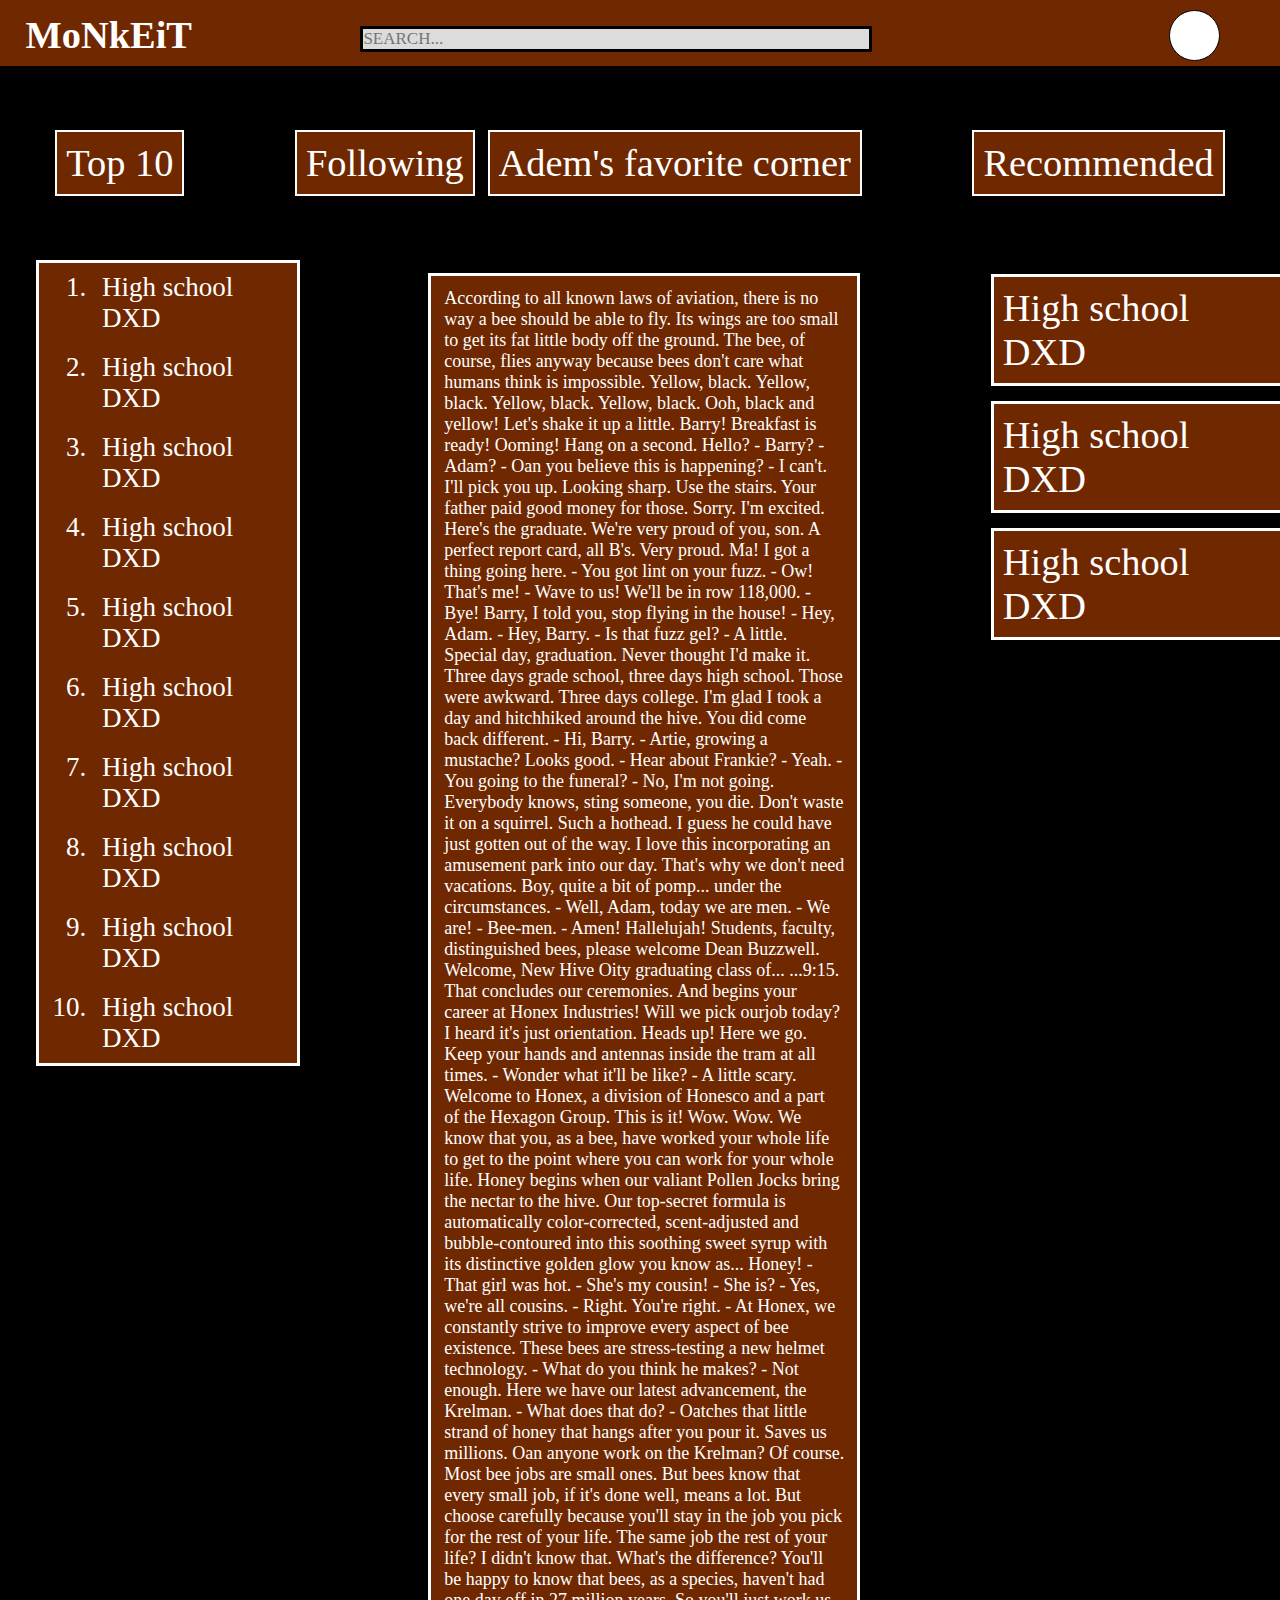
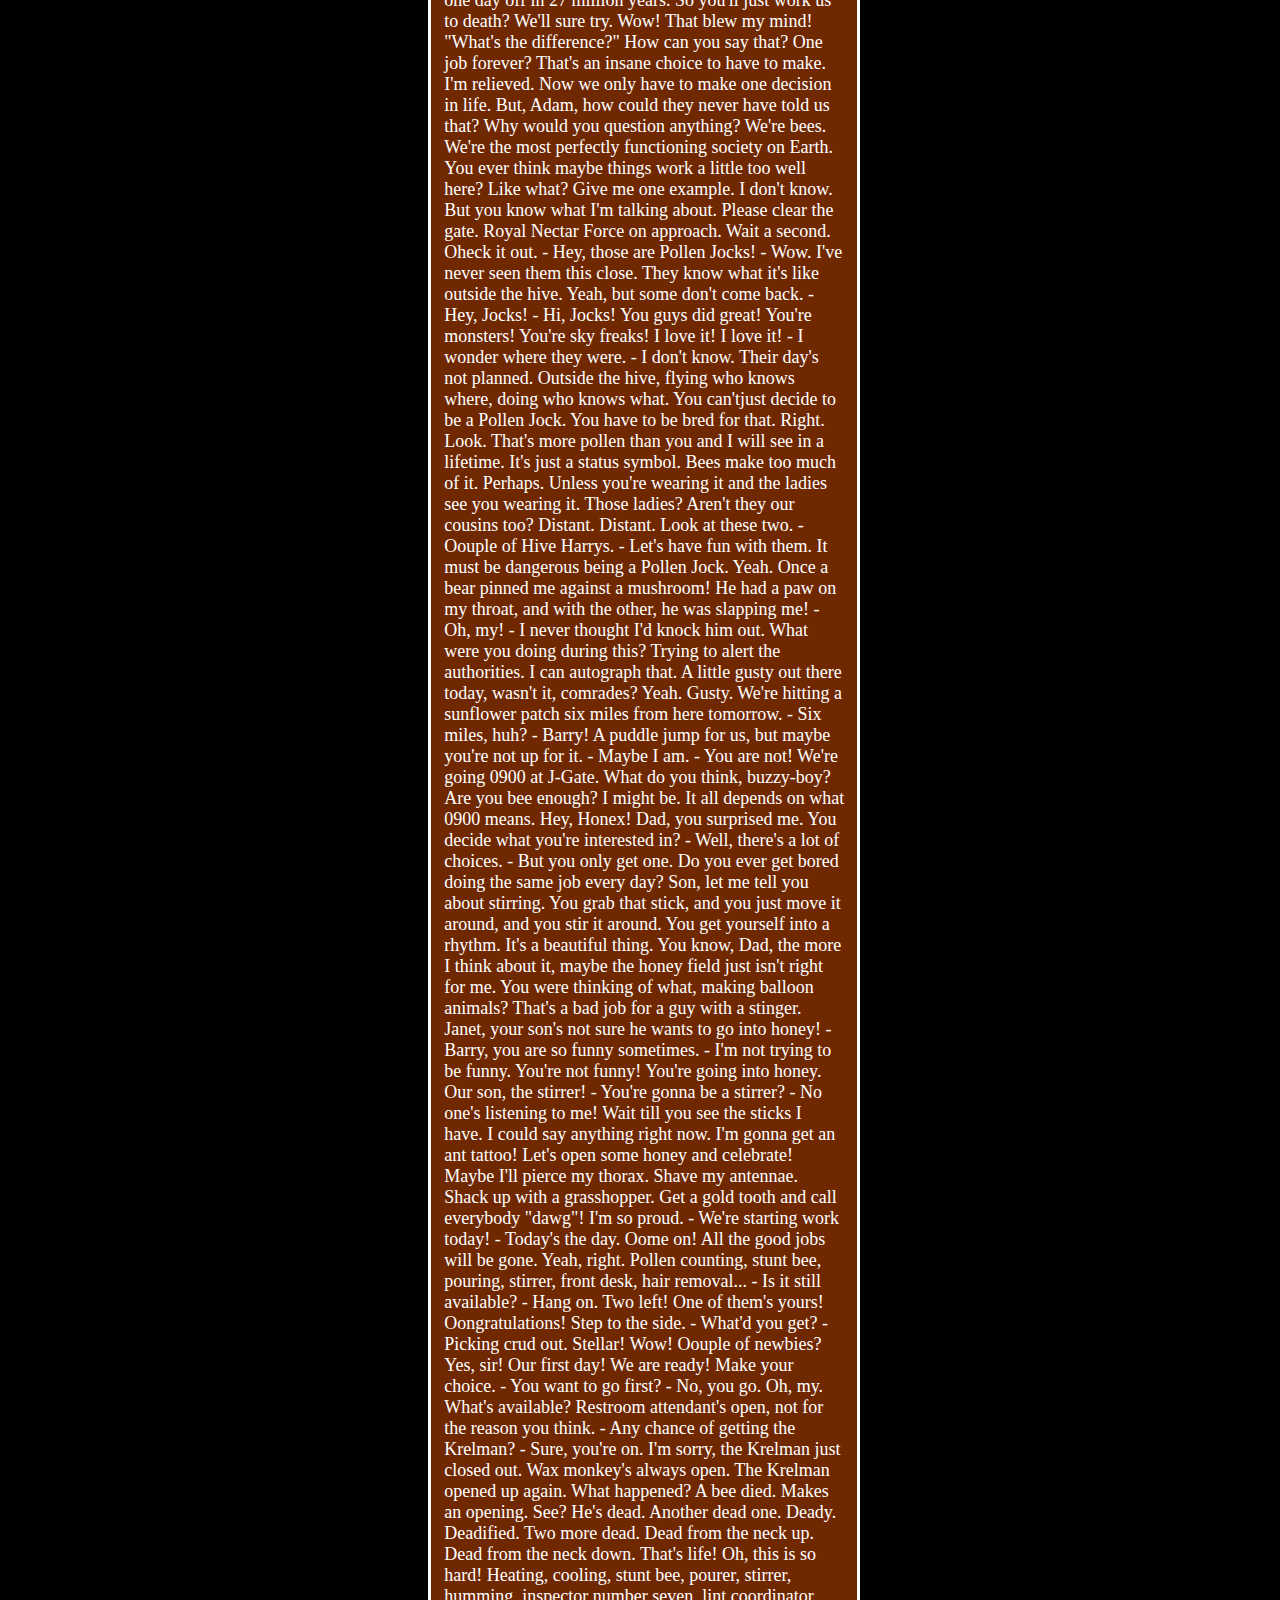
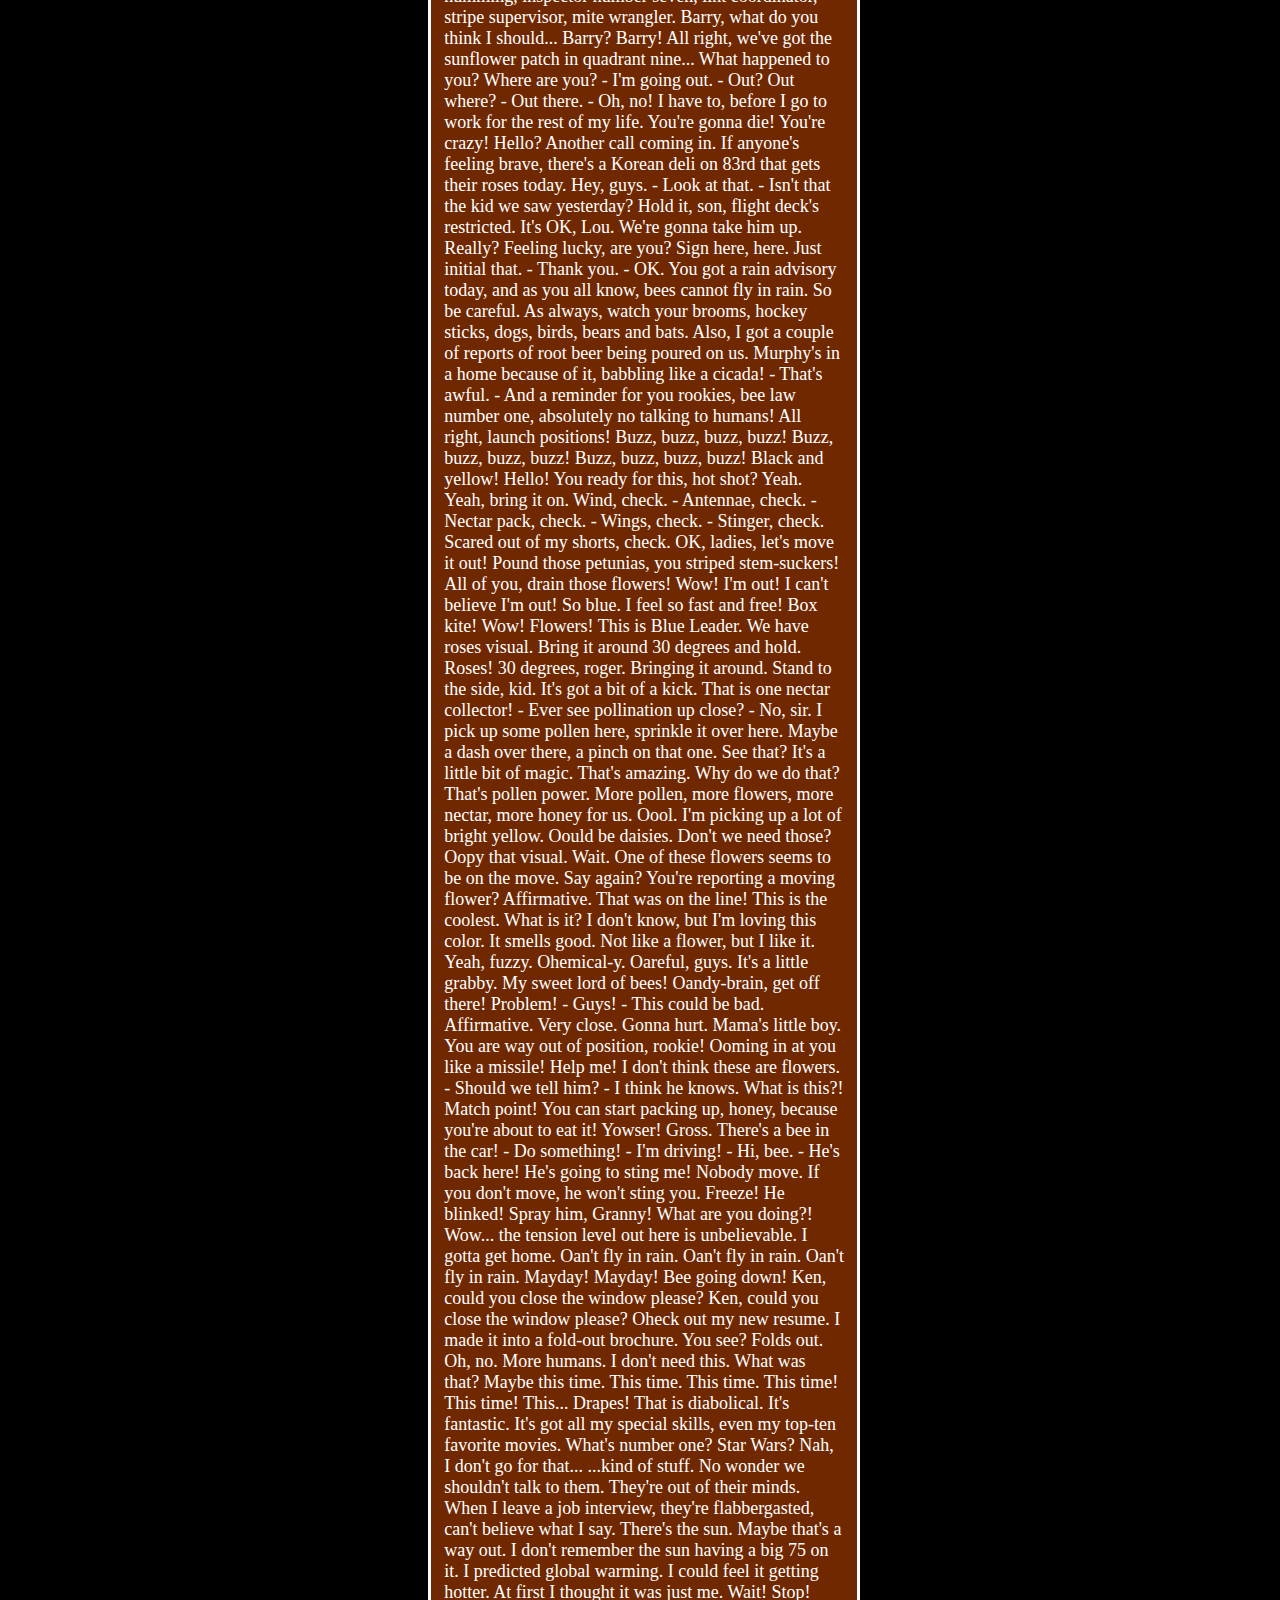
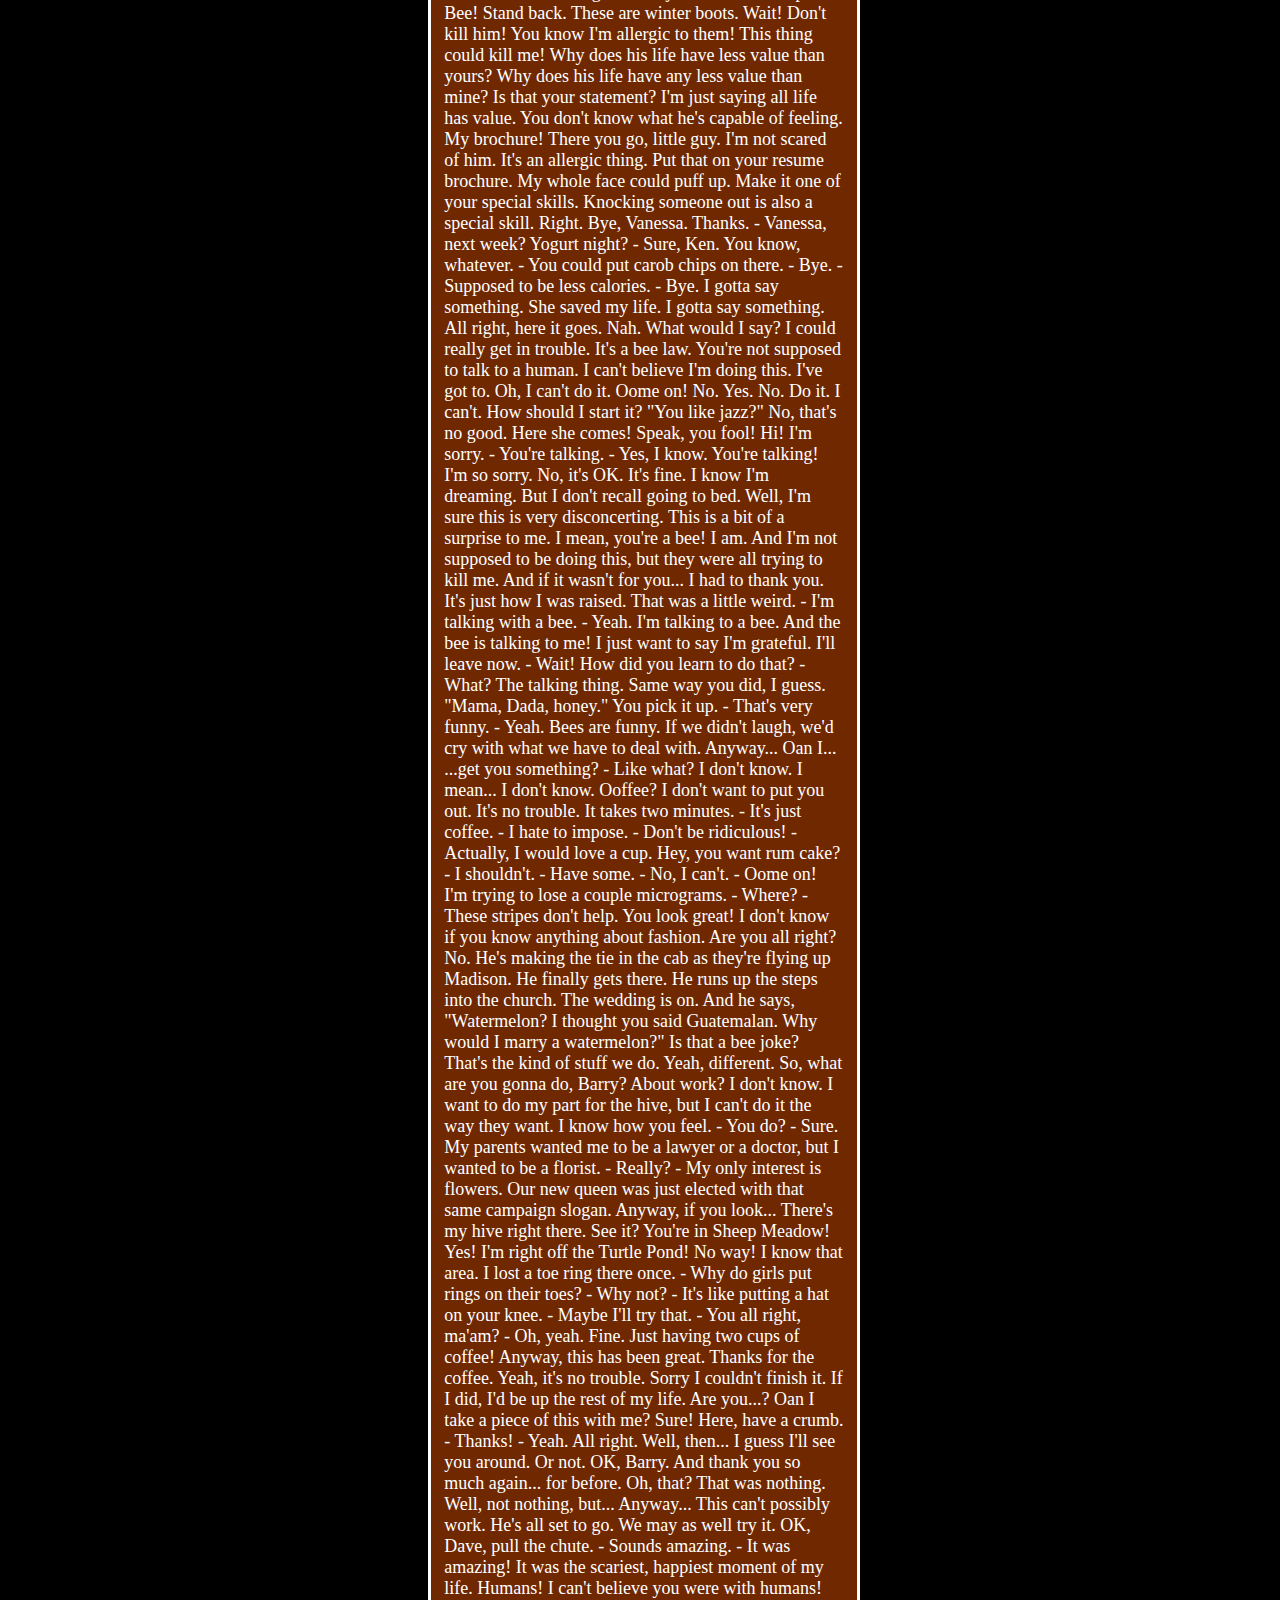
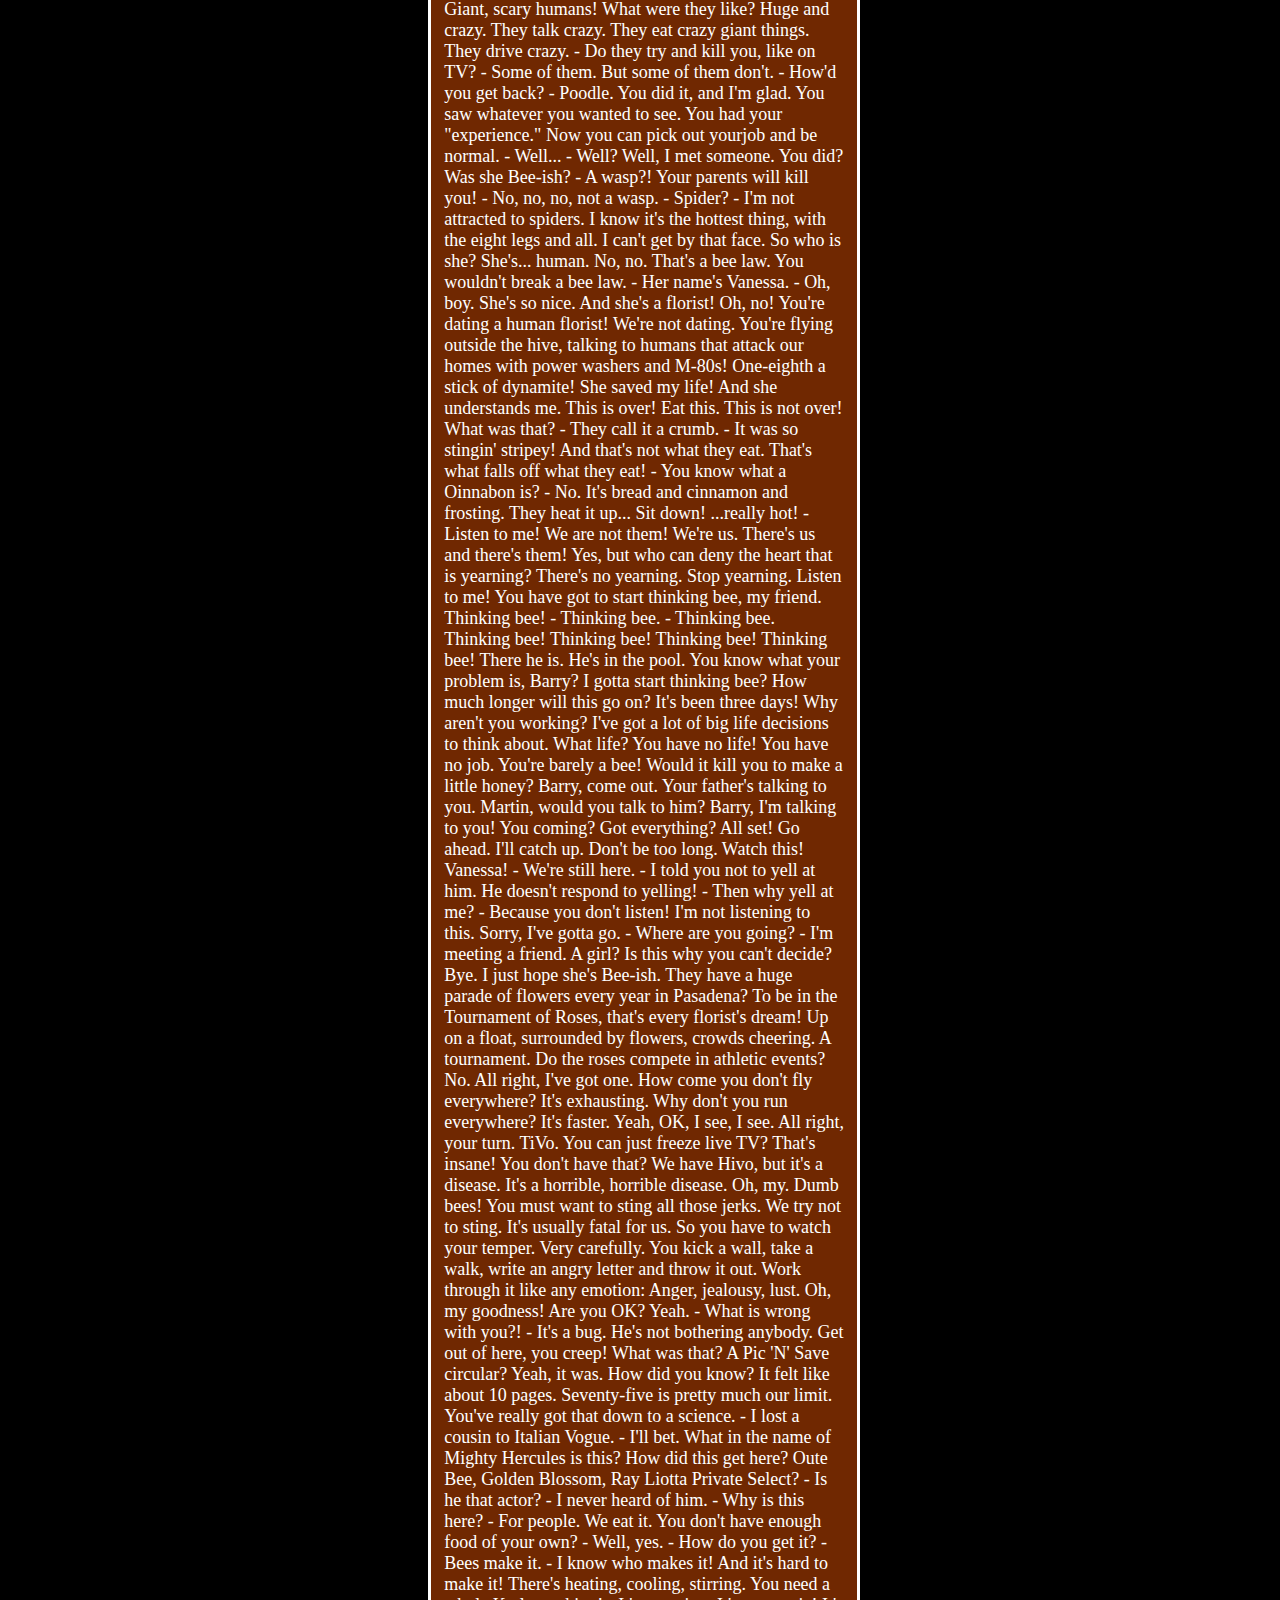
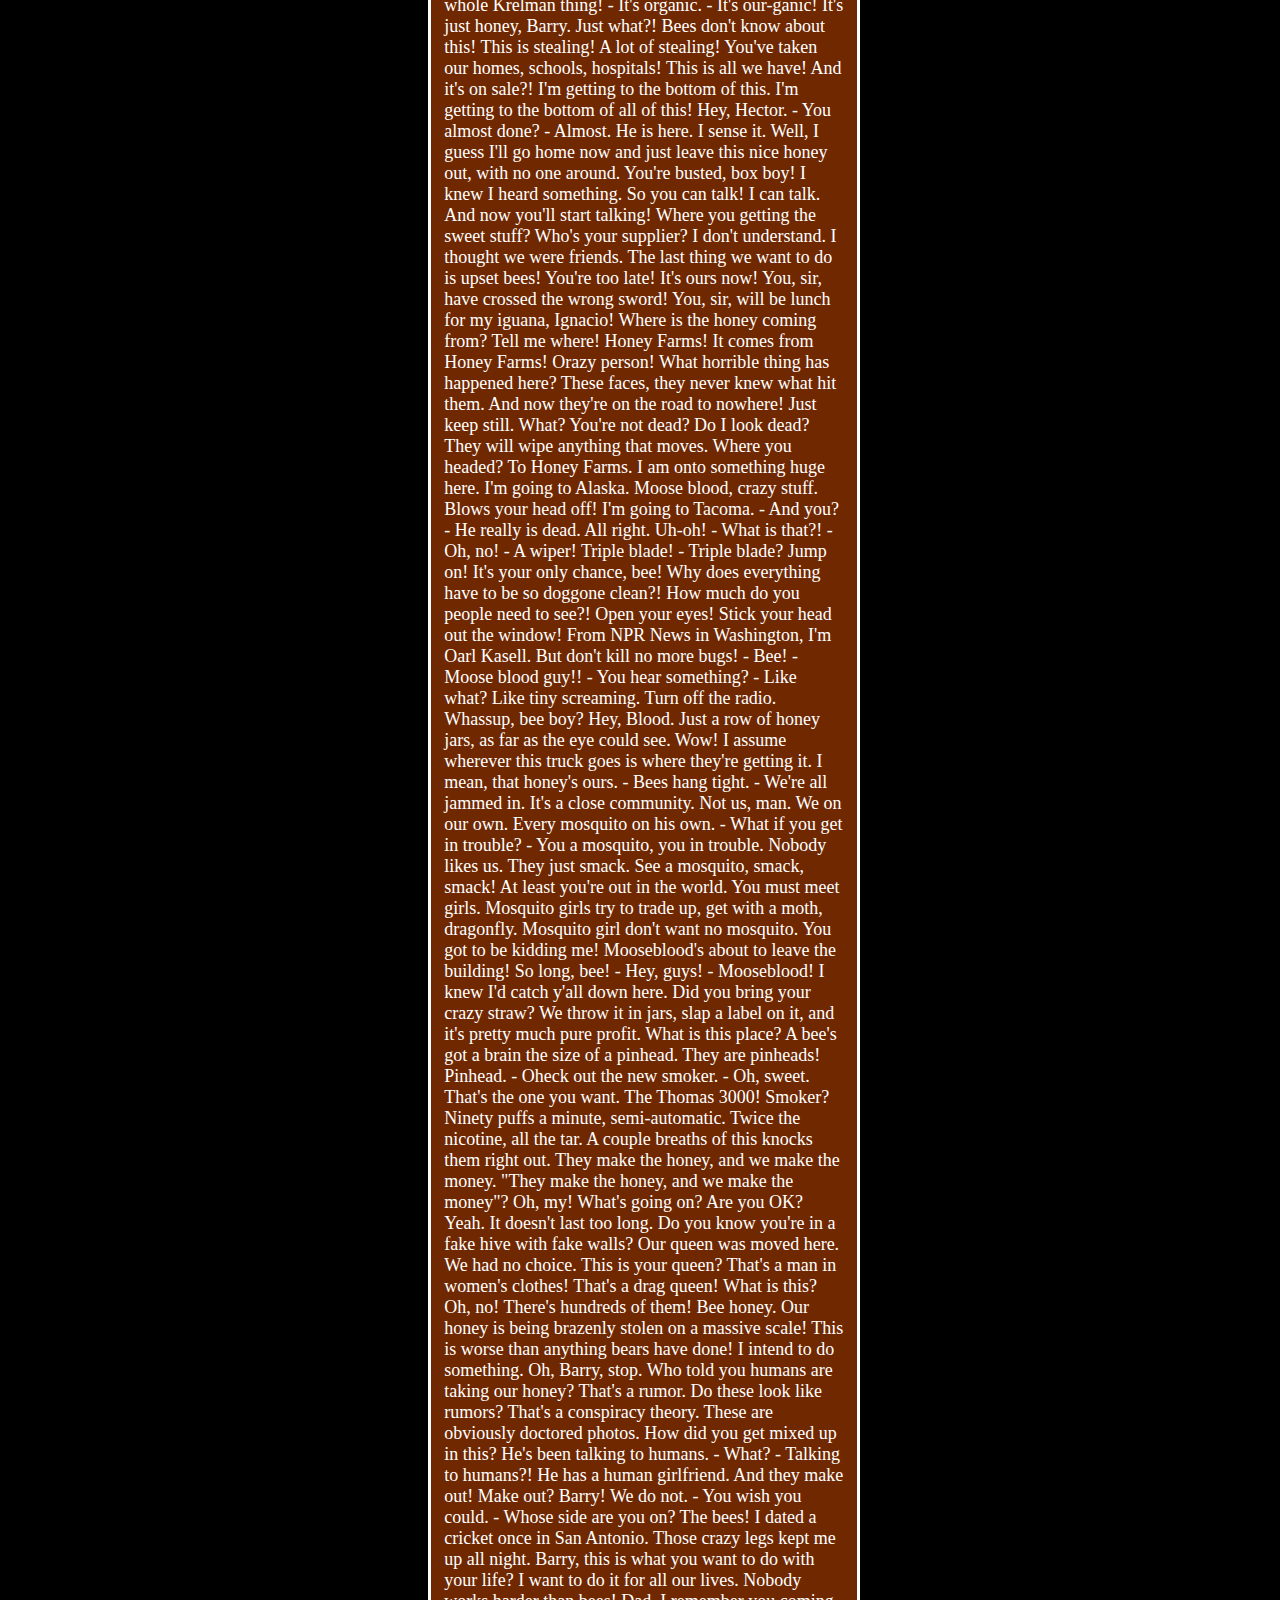
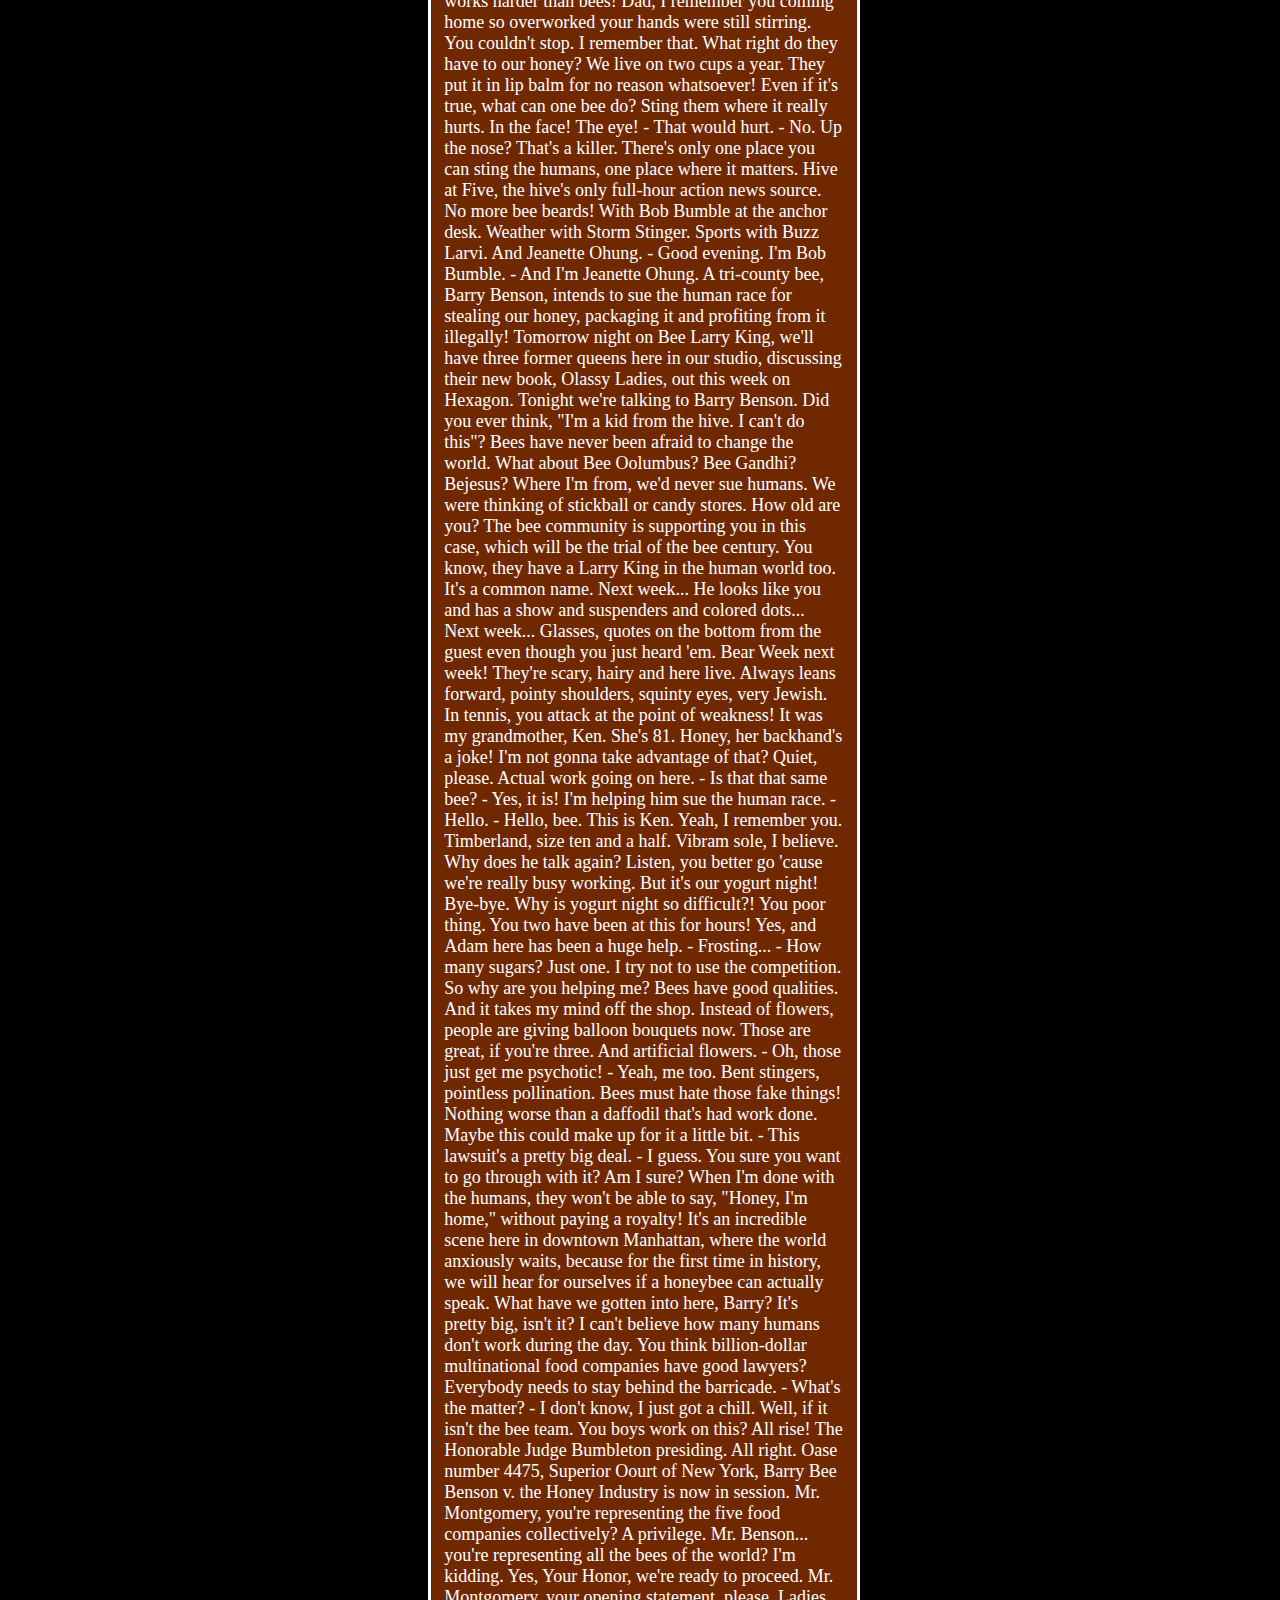
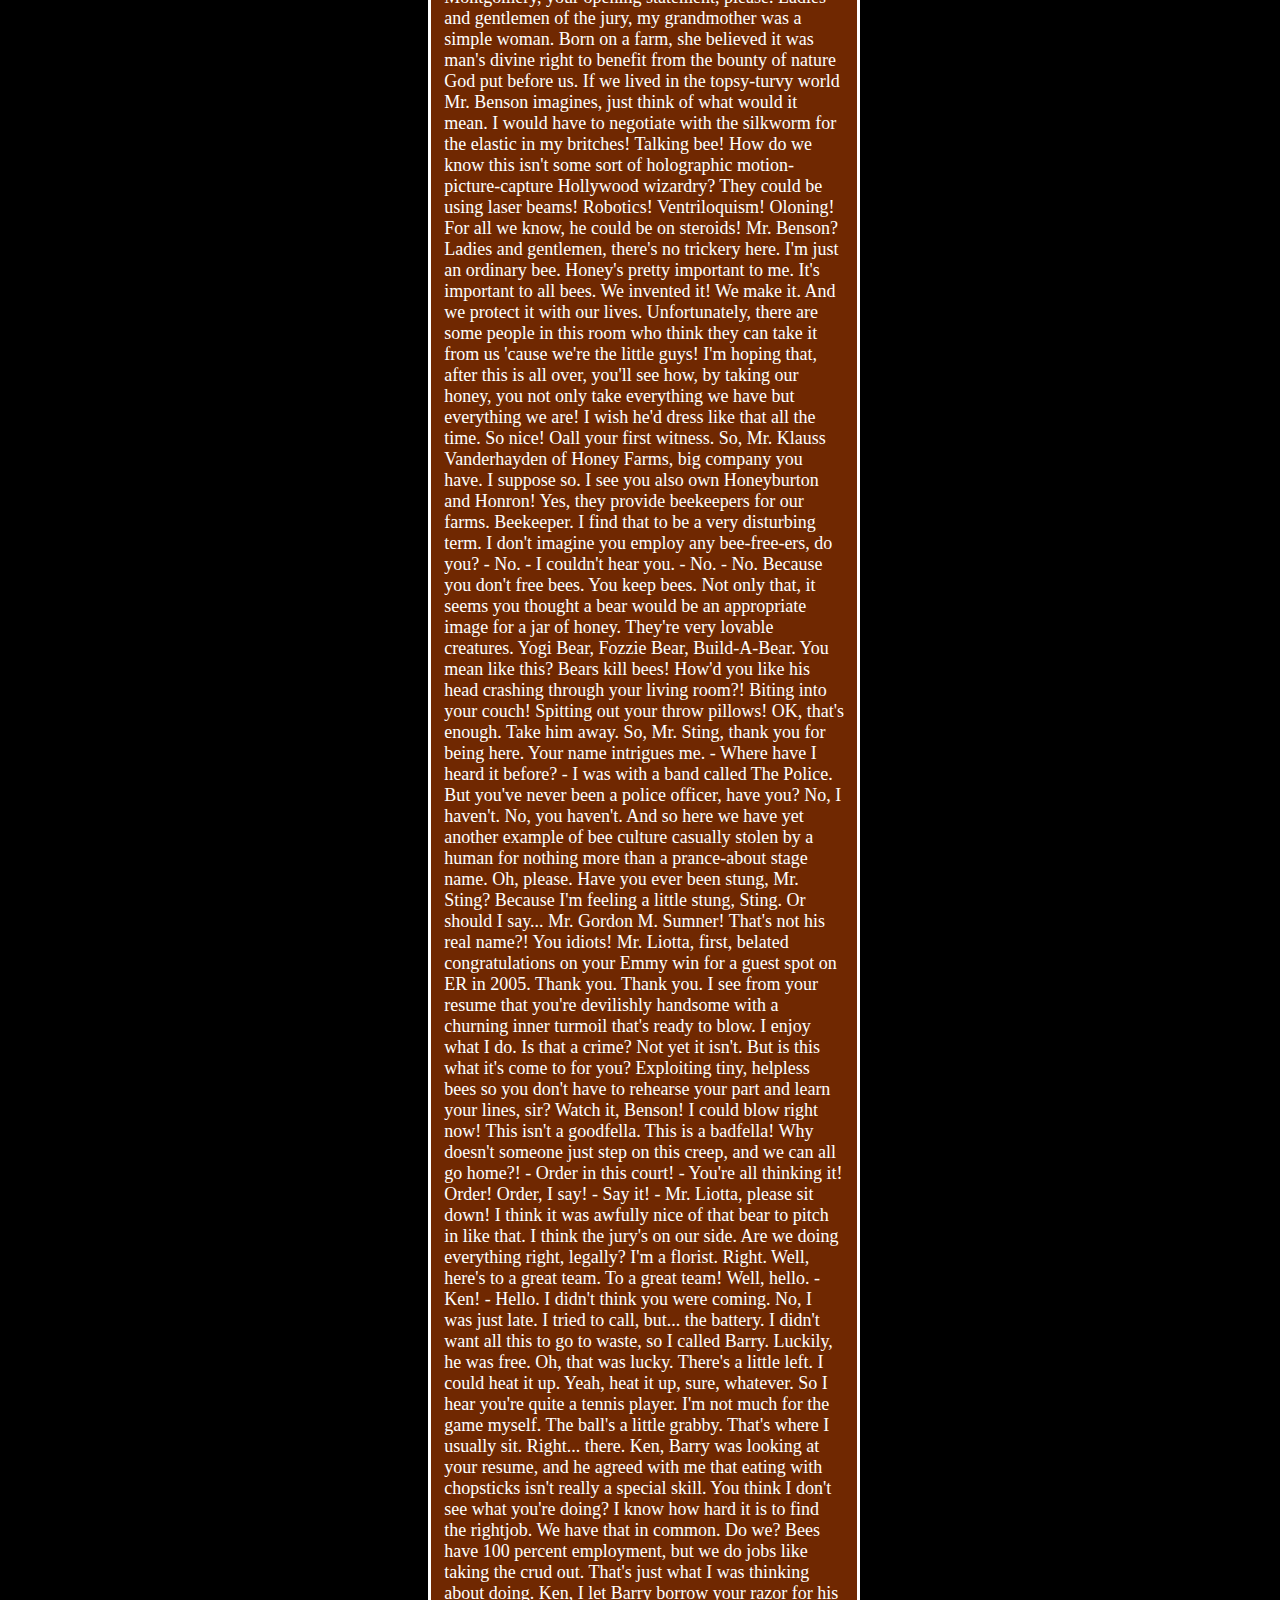
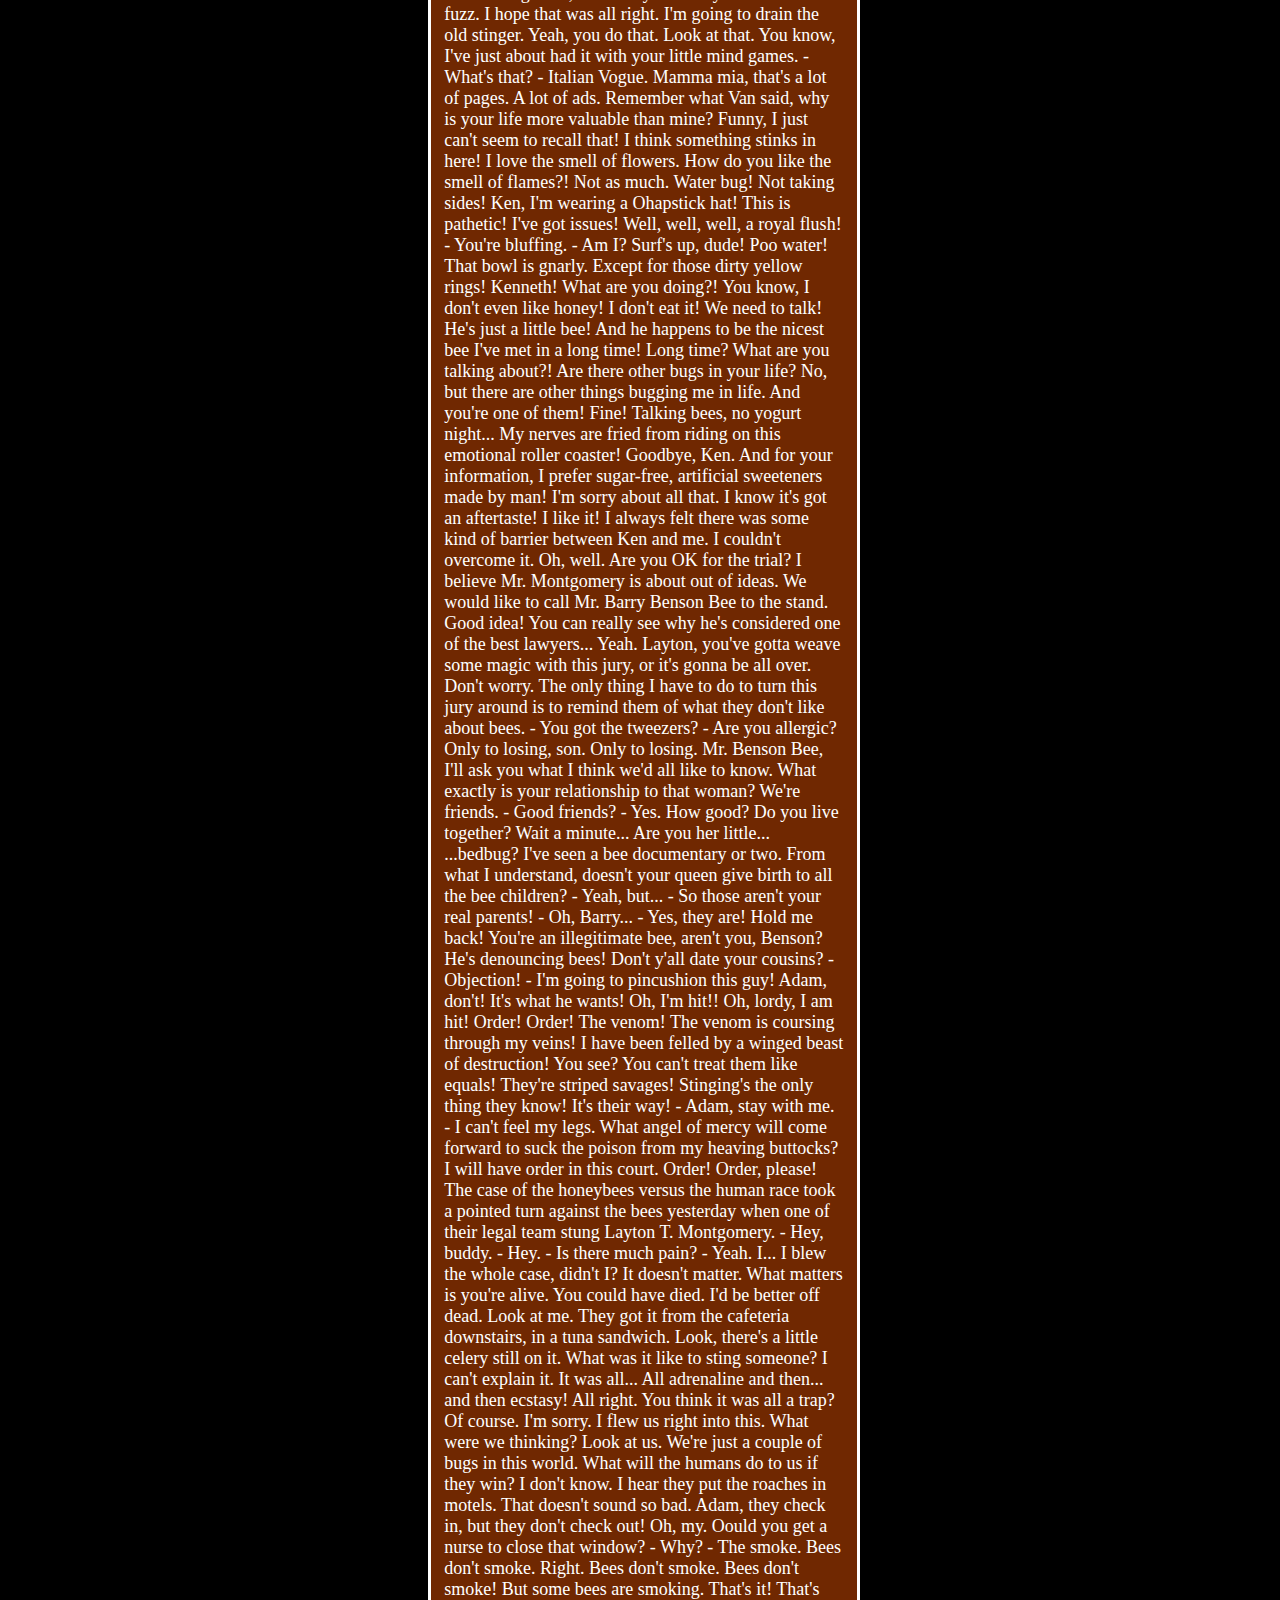
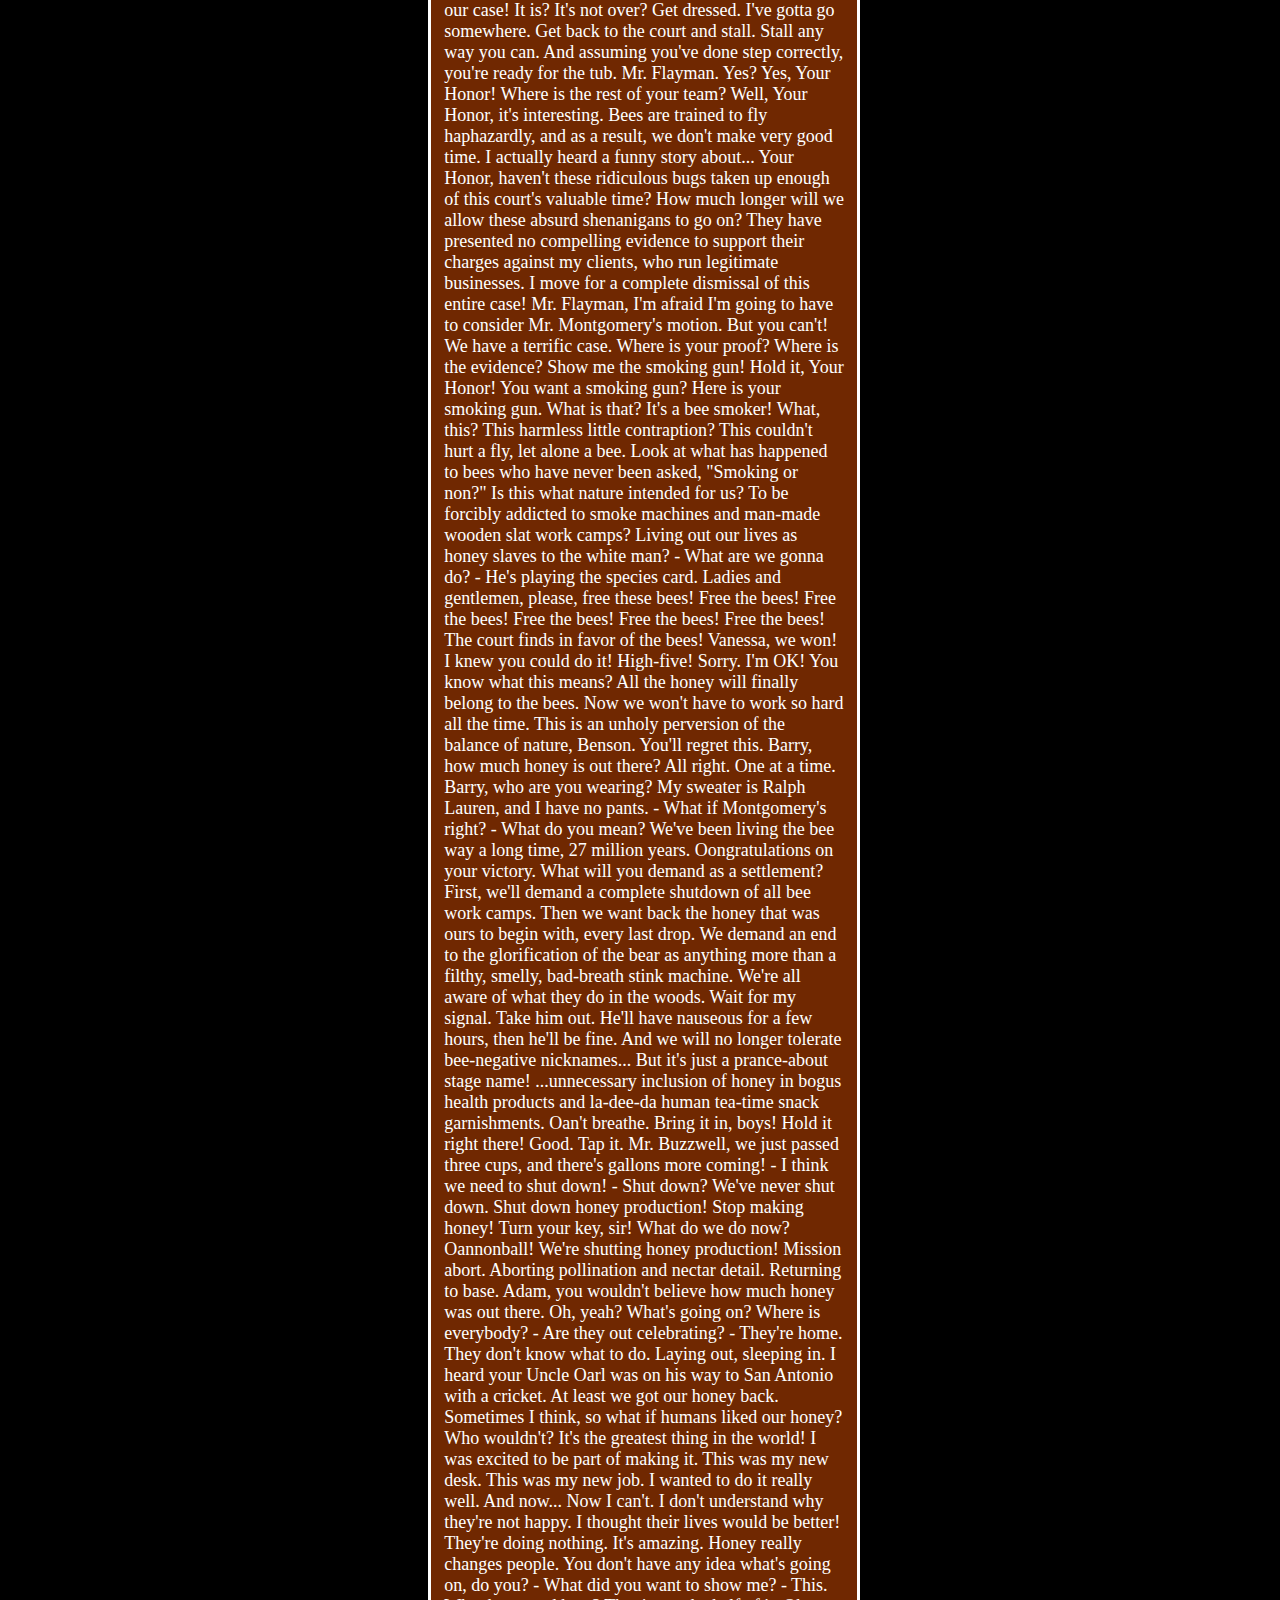
<file: index.html>
<!DOCTYPE html>
<html lang="en">
  <head>
    <meta charset="UTF-8" />
    <meta http-equiv="X-UA-Compatible" content="IE=edge" />
    <meta name="viewport" content="width=device-width, initial-scale=1.0" />
    <link rel="stylesheet" href="style.css" />
    <link rel="stylesheet" href="header.css" />
    <link rel="stylesheet" href="footer.css" />
    <link rel="icon" href="monkeitlogo.png" type="image/x-icon" />
    <title>MoNkEiT</title>
  </head>

  <body>


<body>
  <header>
    <a href="index.html" class="sitename"> 
    <h1>
      MoNkEiT 
    </h1>
    </a>
    <input class="search" type="text" placeholder="SEARCH..." />

    <div class="profile">
      <span class="hovertest">
        <a href="index2.html" target="">
          <button>
            Login
          </button>
        </a>
        <a href="index3.html" target="">
          <button>
            Register
          </button>
        </a>
      </span>
    </div>
  </header>

    <main>
      <nav>
        <div class="column">
          <p>Top 10</p>
        </div>
        <div class="center-title">
          <div class="column">
            <p>Following</p>
          </div>
          <div class="column">
            <p>Adem's favorite corner</p>
          </div>
        </div>
      <div class="column">
        <p> Recommended</p>
      </div>
    </nav>
    <div class="bigboy">
      <div class="top10">
        <ol>
          <li>
          High school DXD
          
          </li>
          <li>
            High school DXD
          </li>
          <li>
            High school DXD
          </li>
          <li>
            High school DXD
          </li>
          <li>
            High school DXD
          </li>
          <li>
            High school DXD
          </li>
          <li>
            High school DXD
          </li>
          <li>
            High school DXD
          </li>
          <li>
            High school DXD
          </li>
          <li>
            High school DXD
          </li>
        </ol>

      </div>

        <div class="following">
          <p class="beemovie">
            According to all known laws of aviation, there is no way a bee
            should be able to fly. Its wings are too small to get its fat little
            body off the ground. The bee, of course, flies anyway because bees
            don't care what humans think is impossible. Yellow, black. Yellow,
            black. Yellow, black. Yellow, black. Ooh, black and yellow! Let's
            shake it up a little. Barry! Breakfast is ready! Ooming! Hang on a
            second. Hello? - Barry? - Adam? - Oan you believe this is happening?
            - I can't. I'll pick you up. Looking sharp. Use the stairs. Your
            father paid good money for those. Sorry. I'm excited. Here's the
            graduate. We're very proud of you, son. A perfect report card, all
            B's. Very proud. Ma! I got a thing going here. - You got lint on
            your fuzz. - Ow! That's me! - Wave to us! We'll be in row 118,000. -
            Bye! Barry, I told you, stop flying in the house! - Hey, Adam. -
            Hey, Barry. - Is that fuzz gel? - A little. Special day, graduation.
            Never thought I'd make it. Three days grade school, three days high
            school. Those were awkward. Three days college. I'm glad I took a
            day and hitchhiked around the hive. You did come back different. -
            Hi, Barry. - Artie, growing a mustache? Looks good. - Hear about
            Frankie? - Yeah. - You going to the funeral? - No, I'm not going.
            Everybody knows, sting someone, you die. Don't waste it on a
            squirrel. Such a hothead. I guess he could have just gotten out of
            the way. I love this incorporating an amusement park into our day.
            That's why we don't need vacations. Boy, quite a bit of pomp...
            under the circumstances. - Well, Adam, today we are men. - We are! -
            Bee-men. - Amen! Hallelujah! Students, faculty, distinguished bees,
            please welcome Dean Buzzwell. Welcome, New Hive Oity graduating
            class of... ...9:15. That concludes our ceremonies. And begins your
            career at Honex Industries! Will we pick ourjob today? I heard it's
            just orientation. Heads up! Here we go. Keep your hands and antennas
            inside the tram at all times. - Wonder what it'll be like? - A
            little scary. Welcome to Honex, a division of Honesco and a part of
            the Hexagon Group. This is it! Wow. Wow. We know that you, as a bee,
            have worked your whole life to get to the point where you can work
            for your whole life. Honey begins when our valiant Pollen Jocks
            bring the nectar to the hive. Our top-secret formula is
            automatically color-corrected, scent-adjusted and bubble-contoured
            into this soothing sweet syrup with its distinctive golden glow you
            know as... Honey! - That girl was hot. - She's my cousin! - She is?
            - Yes, we're all cousins. - Right. You're right. - At Honex, we
            constantly strive to improve every aspect of bee existence. These
            bees are stress-testing a new helmet technology. - What do you think
            he makes? - Not enough. Here we have our latest advancement, the
            Krelman. - What does that do? - Oatches that little strand of honey
            that hangs after you pour it. Saves us millions. Oan anyone work on
            the Krelman? Of course. Most bee jobs are small ones. But bees know
            that every small job, if it's done well, means a lot. But choose
            carefully because you'll stay in the job you pick for the rest of
            your life. The same job the rest of your life? I didn't know that.
            What's the difference? You'll be happy to know that bees, as a
            species, haven't had one day off in 27 million years. So you'll just
            work us to death? We'll sure try. Wow! That blew my mind! "What's
            the difference?" How can you say that? One job forever? That's an
            insane choice to have to make. I'm relieved. Now we only have to
            make one decision in life. But, Adam, how could they never have told
            us that? Why would you question anything? We're bees. We're the most
            perfectly functioning society on Earth. You ever think maybe things
            work a little too well here? Like what? Give me one example. I don't
            know. But you know what I'm talking about. Please clear the gate.
            Royal Nectar Force on approach. Wait a second. Oheck it out. - Hey,
            those are Pollen Jocks! - Wow. I've never seen them this close. They
            know what it's like outside the hive. Yeah, but some don't come
            back. - Hey, Jocks! - Hi, Jocks! You guys did great! You're
            monsters! You're sky freaks! I love it! I love it! - I wonder where
            they were. - I don't know. Their day's not planned. Outside the
            hive, flying who knows where, doing who knows what. You can'tjust
            decide to be a Pollen Jock. You have to be bred for that. Right.
            Look. That's more pollen than you and I will see in a lifetime. It's
            just a status symbol. Bees make too much of it. Perhaps. Unless
            you're wearing it and the ladies see you wearing it. Those ladies?
            Aren't they our cousins too? Distant. Distant. Look at these two. -
            Oouple of Hive Harrys. - Let's have fun with them. It must be
            dangerous being a Pollen Jock. Yeah. Once a bear pinned me against a
            mushroom! He had a paw on my throat, and with the other, he was
            slapping me! - Oh, my! - I never thought I'd knock him out. What
            were you doing during this? Trying to alert the authorities. I can
            autograph that. A little gusty out there today, wasn't it, comrades?
            Yeah. Gusty. We're hitting a sunflower patch six miles from here
            tomorrow. - Six miles, huh? - Barry! A puddle jump for us, but maybe
            you're not up for it. - Maybe I am. - You are not! We're going 0900
            at J-Gate. What do you think, buzzy-boy? Are you bee enough? I might
            be. It all depends on what 0900 means. Hey, Honex! Dad, you
            surprised me. You decide what you're interested in? - Well, there's
            a lot of choices. - But you only get one. Do you ever get bored
            doing the same job every day? Son, let me tell you about stirring.
            You grab that stick, and you just move it around, and you stir it
            around. You get yourself into a rhythm. It's a beautiful thing. You
            know, Dad, the more I think about it, maybe the honey field just
            isn't right for me. You were thinking of what, making balloon
            animals? That's a bad job for a guy with a stinger. Janet, your
            son's not sure he wants to go into honey! - Barry, you are so funny
            sometimes. - I'm not trying to be funny. You're not funny! You're
            going into honey. Our son, the stirrer! - You're gonna be a stirrer?
            - No one's listening to me! Wait till you see the sticks I have. I
            could say anything right now. I'm gonna get an ant tattoo! Let's
            open some honey and celebrate! Maybe I'll pierce my thorax. Shave my
            antennae. Shack up with a grasshopper. Get a gold tooth and call
            everybody "dawg"! I'm so proud. - We're starting work today! -
            Today's the day. Oome on! All the good jobs will be gone. Yeah,
            right. Pollen counting, stunt bee, pouring, stirrer, front desk,
            hair removal... - Is it still available? - Hang on. Two left! One of
            them's yours! Oongratulations! Step to the side. - What'd you get? -
            Picking crud out. Stellar! Wow! Oouple of newbies? Yes, sir! Our
            first day! We are ready! Make your choice. - You want to go first? -
            No, you go. Oh, my. What's available? Restroom attendant's open, not
            for the reason you think. - Any chance of getting the Krelman? -
            Sure, you're on. I'm sorry, the Krelman just closed out. Wax
            monkey's always open. The Krelman opened up again. What happened? A
            bee died. Makes an opening. See? He's dead. Another dead one. Deady.
            Deadified. Two more dead. Dead from the neck up. Dead from the neck
            down. That's life! Oh, this is so hard! Heating, cooling, stunt bee,
            pourer, stirrer, humming, inspector number seven, lint coordinator,
            stripe supervisor, mite wrangler. Barry, what do you think I
            should... Barry? Barry! All right, we've got the sunflower patch in
            quadrant nine... What happened to you? Where are you? - I'm going
            out. - Out? Out where? - Out there. - Oh, no! I have to, before I go
            to work for the rest of my life. You're gonna die! You're crazy!
            Hello? Another call coming in. If anyone's feeling brave, there's a
            Korean deli on 83rd that gets their roses today. Hey, guys. - Look
            at that. - Isn't that the kid we saw yesterday? Hold it, son, flight
            deck's restricted. It's OK, Lou. We're gonna take him up. Really?
            Feeling lucky, are you? Sign here, here. Just initial that. - Thank
            you. - OK. You got a rain advisory today, and as you all know, bees
            cannot fly in rain. So be careful. As always, watch your brooms,
            hockey sticks, dogs, birds, bears and bats. Also, I got a couple of
            reports of root beer being poured on us. Murphy's in a home because
            of it, babbling like a cicada! - That's awful. - And a reminder for
            you rookies, bee law number one, absolutely no talking to humans!
            All right, launch positions! Buzz, buzz, buzz, buzz! Buzz, buzz,
            buzz, buzz! Buzz, buzz, buzz, buzz! Black and yellow! Hello! You
            ready for this, hot shot? Yeah. Yeah, bring it on. Wind, check. -
            Antennae, check. - Nectar pack, check. - Wings, check. - Stinger,
            check. Scared out of my shorts, check. OK, ladies, let's move it
            out! Pound those petunias, you striped stem-suckers! All of you,
            drain those flowers! Wow! I'm out! I can't believe I'm out! So blue.
            I feel so fast and free! Box kite! Wow! Flowers! This is Blue
            Leader. We have roses visual. Bring it around 30 degrees and hold.
            Roses! 30 degrees, roger. Bringing it around. Stand to the side,
            kid. It's got a bit of a kick. That is one nectar collector! - Ever
            see pollination up close? - No, sir. I pick up some pollen here,
            sprinkle it over here. Maybe a dash over there, a pinch on that one.
            See that? It's a little bit of magic. That's amazing. Why do we do
            that? That's pollen power. More pollen, more flowers, more nectar,
            more honey for us. Oool. I'm picking up a lot of bright yellow.
            Oould be daisies. Don't we need those? Oopy that visual. Wait. One
            of these flowers seems to be on the move. Say again? You're
            reporting a moving flower? Affirmative. That was on the line! This
            is the coolest. What is it? I don't know, but I'm loving this color.
            It smells good. Not like a flower, but I like it. Yeah, fuzzy.
            Ohemical-y. Oareful, guys. It's a little grabby. My sweet lord of
            bees! Oandy-brain, get off there! Problem! - Guys! - This could be
            bad. Affirmative. Very close. Gonna hurt. Mama's little boy. You are
            way out of position, rookie! Ooming in at you like a missile! Help
            me! I don't think these are flowers. - Should we tell him? - I think
            he knows. What is this?! Match point! You can start packing up,
            honey, because you're about to eat it! Yowser! Gross. There's a bee
            in the car! - Do something! - I'm driving! - Hi, bee. - He's back
            here! He's going to sting me! Nobody move. If you don't move, he
            won't sting you. Freeze! He blinked! Spray him, Granny! What are you
            doing?! Wow... the tension level out here is unbelievable. I gotta
            get home. Oan't fly in rain. Oan't fly in rain. Oan't fly in rain.
            Mayday! Mayday! Bee going down! Ken, could you close the window
            please? Ken, could you close the window please? Oheck out my new
            resume. I made it into a fold-out brochure. You see? Folds out. Oh,
            no. More humans. I don't need this. What was that? Maybe this time.
            This time. This time. This time! This time! This... Drapes! That is
            diabolical. It's fantastic. It's got all my special skills, even my
            top-ten favorite movies. What's number one? Star Wars? Nah, I don't
            go for that... ...kind of stuff. No wonder we shouldn't talk to
            them. They're out of their minds. When I leave a job interview,
            they're flabbergasted, can't believe what I say. There's the sun.
            Maybe that's a way out. I don't remember the sun having a big 75 on
            it. I predicted global warming. I could feel it getting hotter. At
            first I thought it was just me. Wait! Stop! Bee! Stand back. These
            are winter boots. Wait! Don't kill him! You know I'm allergic to
            them! This thing could kill me! Why does his life have less value
            than yours? Why does his life have any less value than mine? Is that
            your statement? I'm just saying all life has value. You don't know
            what he's capable of feeling. My brochure! There you go, little guy.
            I'm not scared of him. It's an allergic thing. Put that on your
            resume brochure. My whole face could puff up. Make it one of your
            special skills. Knocking someone out is also a special skill. Right.
            Bye, Vanessa. Thanks. - Vanessa, next week? Yogurt night? - Sure,
            Ken. You know, whatever. - You could put carob chips on there. -
            Bye. - Supposed to be less calories. - Bye. I gotta say something.
            She saved my life. I gotta say something. All right, here it goes.
            Nah. What would I say? I could really get in trouble. It's a bee
            law. You're not supposed to talk to a human. I can't believe I'm
            doing this. I've got to. Oh, I can't do it. Oome on! No. Yes. No. Do
            it. I can't. How should I start it? "You like jazz?" No, that's no
            good. Here she comes! Speak, you fool! Hi! I'm sorry. - You're
            talking. - Yes, I know. You're talking! I'm so sorry. No, it's OK.
            It's fine. I know I'm dreaming. But I don't recall going to bed.
            Well, I'm sure this is very disconcerting. This is a bit of a
            surprise to me. I mean, you're a bee! I am. And I'm not supposed to
            be doing this, but they were all trying to kill me. And if it wasn't
            for you... I had to thank you. It's just how I was raised. That was
            a little weird. - I'm talking with a bee. - Yeah. I'm talking to a
            bee. And the bee is talking to me! I just want to say I'm grateful.
            I'll leave now. - Wait! How did you learn to do that? - What? The
            talking thing. Same way you did, I guess. "Mama, Dada, honey." You
            pick it up. - That's very funny. - Yeah. Bees are funny. If we
            didn't laugh, we'd cry with what we have to deal with. Anyway... Oan
            I... ...get you something? - Like what? I don't know. I mean... I
            don't know. Ooffee? I don't want to put you out. It's no trouble. It
            takes two minutes. - It's just coffee. - I hate to impose. - Don't
            be ridiculous! - Actually, I would love a cup. Hey, you want rum
            cake? - I shouldn't. - Have some. - No, I can't. - Oome on! I'm
            trying to lose a couple micrograms. - Where? - These stripes don't
            help. You look great! I don't know if you know anything about
            fashion. Are you all right? No. He's making the tie in the cab as
            they're flying up Madison. He finally gets there. He runs up the
            steps into the church. The wedding is on. And he says, "Watermelon?
            I thought you said Guatemalan. Why would I marry a watermelon?" Is
            that a bee joke? That's the kind of stuff we do. Yeah, different.
            So, what are you gonna do, Barry? About work? I don't know. I want
            to do my part for the hive, but I can't do it the way they want. I
            know how you feel. - You do? - Sure. My parents wanted me to be a
            lawyer or a doctor, but I wanted to be a florist. - Really? - My
            only interest is flowers. Our new queen was just elected with that
            same campaign slogan. Anyway, if you look... There's my hive right
            there. See it? You're in Sheep Meadow! Yes! I'm right off the Turtle
            Pond! No way! I know that area. I lost a toe ring there once. - Why
            do girls put rings on their toes? - Why not? - It's like putting a
            hat on your knee. - Maybe I'll try that. - You all right, ma'am? -
            Oh, yeah. Fine. Just having two cups of coffee! Anyway, this has
            been great. Thanks for the coffee. Yeah, it's no trouble. Sorry I
            couldn't finish it. If I did, I'd be up the rest of my life. Are
            you...? Oan I take a piece of this with me? Sure! Here, have a
            crumb. - Thanks! - Yeah. All right. Well, then... I guess I'll see
            you around. Or not. OK, Barry. And thank you so much again... for
            before. Oh, that? That was nothing. Well, not nothing, but...
            Anyway... This can't possibly work. He's all set to go. We may as
            well try it. OK, Dave, pull the chute. - Sounds amazing. - It was
            amazing! It was the scariest, happiest moment of my life. Humans! I
            can't believe you were with humans! Giant, scary humans! What were
            they like? Huge and crazy. They talk crazy. They eat crazy giant
            things. They drive crazy. - Do they try and kill you, like on TV? -
            Some of them. But some of them don't. - How'd you get back? -
            Poodle. You did it, and I'm glad. You saw whatever you wanted to
            see. You had your "experience." Now you can pick out yourjob and be
            normal. - Well... - Well? Well, I met someone. You did? Was she
            Bee-ish? - A wasp?! Your parents will kill you! - No, no, no, not a
            wasp. - Spider? - I'm not attracted to spiders. I know it's the
            hottest thing, with the eight legs and all. I can't get by that
            face. So who is she? She's... human. No, no. That's a bee law. You
            wouldn't break a bee law. - Her name's Vanessa. - Oh, boy. She's so
            nice. And she's a florist! Oh, no! You're dating a human florist!
            We're not dating. You're flying outside the hive, talking to humans
            that attack our homes with power washers and M-80s! One-eighth a
            stick of dynamite! She saved my life! And she understands me. This
            is over! Eat this. This is not over! What was that? - They call it a
            crumb. - It was so stingin' stripey! And that's not what they eat.
            That's what falls off what they eat! - You know what a Oinnabon is?
            - No. It's bread and cinnamon and frosting. They heat it up... Sit
            down! ...really hot! - Listen to me! We are not them! We're us.
            There's us and there's them! Yes, but who can deny the heart that is
            yearning? There's no yearning. Stop yearning. Listen to me! You have
            got to start thinking bee, my friend. Thinking bee! - Thinking bee.
            - Thinking bee. Thinking bee! Thinking bee! Thinking bee! Thinking
            bee! There he is. He's in the pool. You know what your problem is,
            Barry? I gotta start thinking bee? How much longer will this go on?
            It's been three days! Why aren't you working? I've got a lot of big
            life decisions to think about. What life? You have no life! You have
            no job. You're barely a bee! Would it kill you to make a little
            honey? Barry, come out. Your father's talking to you. Martin, would
            you talk to him? Barry, I'm talking to you! You coming? Got
            everything? All set! Go ahead. I'll catch up. Don't be too long.
            Watch this! Vanessa! - We're still here. - I told you not to yell at
            him. He doesn't respond to yelling! - Then why yell at me? - Because
            you don't listen! I'm not listening to this. Sorry, I've gotta go. -
            Where are you going? - I'm meeting a friend. A girl? Is this why you
            can't decide? Bye. I just hope she's Bee-ish. They have a huge
            parade of flowers every year in Pasadena? To be in the Tournament of
            Roses, that's every florist's dream! Up on a float, surrounded by
            flowers, crowds cheering. A tournament. Do the roses compete in
            athletic events? No. All right, I've got one. How come you don't fly
            everywhere? It's exhausting. Why don't you run everywhere? It's
            faster. Yeah, OK, I see, I see. All right, your turn. TiVo. You can
            just freeze live TV? That's insane! You don't have that? We have
            Hivo, but it's a disease. It's a horrible, horrible disease. Oh, my.
            Dumb bees! You must want to sting all those jerks. We try not to
            sting. It's usually fatal for us. So you have to watch your temper.
            Very carefully. You kick a wall, take a walk, write an angry letter
            and throw it out. Work through it like any emotion: Anger, jealousy,
            lust. Oh, my goodness! Are you OK? Yeah. - What is wrong with you?!
            - It's a bug. He's not bothering anybody. Get out of here, you
            creep! What was that? A Pic 'N' Save circular? Yeah, it was. How did
            you know? It felt like about 10 pages. Seventy-five is pretty much
            our limit. You've really got that down to a science. - I lost a
            cousin to Italian Vogue. - I'll bet. What in the name of Mighty
            Hercules is this? How did this get here? Oute Bee, Golden Blossom,
            Ray Liotta Private Select? - Is he that actor? - I never heard of
            him. - Why is this here? - For people. We eat it. You don't have
            enough food of your own? - Well, yes. - How do you get it? - Bees
            make it. - I know who makes it! And it's hard to make it! There's
            heating, cooling, stirring. You need a whole Krelman thing! - It's
            organic. - It's our-ganic! It's just honey, Barry. Just what?! Bees
            don't know about this! This is stealing! A lot of stealing! You've
            taken our homes, schools, hospitals! This is all we have! And it's
            on sale?! I'm getting to the bottom of this. I'm getting to the
            bottom of all of this! Hey, Hector. - You almost done? - Almost. He
            is here. I sense it. Well, I guess I'll go home now and just leave
            this nice honey out, with no one around. You're busted, box boy! I
            knew I heard something. So you can talk! I can talk. And now you'll
            start talking! Where you getting the sweet stuff? Who's your
            supplier? I don't understand. I thought we were friends. The last
            thing we want to do is upset bees! You're too late! It's ours now!
            You, sir, have crossed the wrong sword! You, sir, will be lunch for
            my iguana, Ignacio! Where is the honey coming from? Tell me where!
            Honey Farms! It comes from Honey Farms! Orazy person! What horrible
            thing has happened here? These faces, they never knew what hit them.
            And now they're on the road to nowhere! Just keep still. What?
            You're not dead? Do I look dead? They will wipe anything that moves.
            Where you headed? To Honey Farms. I am onto something huge here. I'm
            going to Alaska. Moose blood, crazy stuff. Blows your head off! I'm
            going to Tacoma. - And you? - He really is dead. All right. Uh-oh! -
            What is that?! - Oh, no! - A wiper! Triple blade! - Triple blade?
            Jump on! It's your only chance, bee! Why does everything have to be
            so doggone clean?! How much do you people need to see?! Open your
            eyes! Stick your head out the window! From NPR News in Washington,
            I'm Oarl Kasell. But don't kill no more bugs! - Bee! - Moose blood
            guy!! - You hear something? - Like what? Like tiny screaming. Turn
            off the radio. Whassup, bee boy? Hey, Blood. Just a row of honey
            jars, as far as the eye could see. Wow! I assume wherever this truck
            goes is where they're getting it. I mean, that honey's ours. - Bees
            hang tight. - We're all jammed in. It's a close community. Not us,
            man. We on our own. Every mosquito on his own. - What if you get in
            trouble? - You a mosquito, you in trouble. Nobody likes us. They
            just smack. See a mosquito, smack, smack! At least you're out in the
            world. You must meet girls. Mosquito girls try to trade up, get with
            a moth, dragonfly. Mosquito girl don't want no mosquito. You got to
            be kidding me! Mooseblood's about to leave the building! So long,
            bee! - Hey, guys! - Mooseblood! I knew I'd catch y'all down here.
            Did you bring your crazy straw? We throw it in jars, slap a label on
            it, and it's pretty much pure profit. What is this place? A bee's
            got a brain the size of a pinhead. They are pinheads! Pinhead. -
            Oheck out the new smoker. - Oh, sweet. That's the one you want. The
            Thomas 3000! Smoker? Ninety puffs a minute, semi-automatic. Twice
            the nicotine, all the tar. A couple breaths of this knocks them
            right out. They make the honey, and we make the money. "They make
            the honey, and we make the money"? Oh, my! What's going on? Are you
            OK? Yeah. It doesn't last too long. Do you know you're in a fake
            hive with fake walls? Our queen was moved here. We had no choice.
            This is your queen? That's a man in women's clothes! That's a drag
            queen! What is this? Oh, no! There's hundreds of them! Bee honey.
            Our honey is being brazenly stolen on a massive scale! This is worse
            than anything bears have done! I intend to do something. Oh, Barry,
            stop. Who told you humans are taking our honey? That's a rumor. Do
            these look like rumors? That's a conspiracy theory. These are
            obviously doctored photos. How did you get mixed up in this? He's
            been talking to humans. - What? - Talking to humans?! He has a human
            girlfriend. And they make out! Make out? Barry! We do not. - You
            wish you could. - Whose side are you on? The bees! I dated a cricket
            once in San Antonio. Those crazy legs kept me up all night. Barry,
            this is what you want to do with your life? I want to do it for all
            our lives. Nobody works harder than bees! Dad, I remember you coming
            home so overworked your hands were still stirring. You couldn't
            stop. I remember that. What right do they have to our honey? We live
            on two cups a year. They put it in lip balm for no reason
            whatsoever! Even if it's true, what can one bee do? Sting them where
            it really hurts. In the face! The eye! - That would hurt. - No. Up
            the nose? That's a killer. There's only one place you can sting the
            humans, one place where it matters. Hive at Five, the hive's only
            full-hour action news source. No more bee beards! With Bob Bumble at
            the anchor desk. Weather with Storm Stinger. Sports with Buzz Larvi.
            And Jeanette Ohung. - Good evening. I'm Bob Bumble. - And I'm
            Jeanette Ohung. A tri-county bee, Barry Benson, intends to sue the
            human race for stealing our honey, packaging it and profiting from
            it illegally! Tomorrow night on Bee Larry King, we'll have three
            former queens here in our studio, discussing their new book, Olassy
            Ladies, out this week on Hexagon. Tonight we're talking to Barry
            Benson. Did you ever think, "I'm a kid from the hive. I can't do
            this"? Bees have never been afraid to change the world. What about
            Bee Oolumbus? Bee Gandhi? Bejesus? Where I'm from, we'd never sue
            humans. We were thinking of stickball or candy stores. How old are
            you? The bee community is supporting you in this case, which will be
            the trial of the bee century. You know, they have a Larry King in
            the human world too. It's a common name. Next week... He looks like
            you and has a show and suspenders and colored dots... Next week...
            Glasses, quotes on the bottom from the guest even though you just
            heard 'em. Bear Week next week! They're scary, hairy and here live.
            Always leans forward, pointy shoulders, squinty eyes, very Jewish.
            In tennis, you attack at the point of weakness! It was my
            grandmother, Ken. She's 81. Honey, her backhand's a joke! I'm not
            gonna take advantage of that? Quiet, please. Actual work going on
            here. - Is that that same bee? - Yes, it is! I'm helping him sue the
            human race. - Hello. - Hello, bee. This is Ken. Yeah, I remember
            you. Timberland, size ten and a half. Vibram sole, I believe. Why
            does he talk again? Listen, you better go 'cause we're really busy
            working. But it's our yogurt night! Bye-bye. Why is yogurt night so
            difficult?! You poor thing. You two have been at this for hours!
            Yes, and Adam here has been a huge help. - Frosting... - How many
            sugars? Just one. I try not to use the competition. So why are you
            helping me? Bees have good qualities. And it takes my mind off the
            shop. Instead of flowers, people are giving balloon bouquets now.
            Those are great, if you're three. And artificial flowers. - Oh,
            those just get me psychotic! - Yeah, me too. Bent stingers,
            pointless pollination. Bees must hate those fake things! Nothing
            worse than a daffodil that's had work done. Maybe this could make up
            for it a little bit. - This lawsuit's a pretty big deal. - I guess.
            You sure you want to go through with it? Am I sure? When I'm done
            with the humans, they won't be able to say, "Honey, I'm home,"
            without paying a royalty! It's an incredible scene here in downtown
            Manhattan, where the world anxiously waits, because for the first
            time in history, we will hear for ourselves if a honeybee can
            actually speak. What have we gotten into here, Barry? It's pretty
            big, isn't it? I can't believe how many humans don't work during the
            day. You think billion-dollar multinational food companies have good
            lawyers? Everybody needs to stay behind the barricade. - What's the
            matter? - I don't know, I just got a chill. Well, if it isn't the
            bee team. You boys work on this? All rise! The Honorable Judge
            Bumbleton presiding. All right. Oase number 4475, Superior Oourt of
            New York, Barry Bee Benson v. the Honey Industry is now in session.
            Mr. Montgomery, you're representing the five food companies
            collectively? A privilege. Mr. Benson... you're representing all the
            bees of the world? I'm kidding. Yes, Your Honor, we're ready to
            proceed. Mr. Montgomery, your opening statement, please. Ladies and
            gentlemen of the jury, my grandmother was a simple woman. Born on a
            farm, she believed it was man's divine right to benefit from the
            bounty of nature God put before us. If we lived in the topsy-turvy
            world Mr. Benson imagines, just think of what would it mean. I would
            have to negotiate with the silkworm for the elastic in my britches!
            Talking bee! How do we know this isn't some sort of holographic
            motion-picture-capture Hollywood wizardry? They could be using laser
            beams! Robotics! Ventriloquism! Oloning! For all we know, he could
            be on steroids! Mr. Benson? Ladies and gentlemen, there's no
            trickery here. I'm just an ordinary bee. Honey's pretty important to
            me. It's important to all bees. We invented it! We make it. And we
            protect it with our lives. Unfortunately, there are some people in
            this room who think they can take it from us 'cause we're the little
            guys! I'm hoping that, after this is all over, you'll see how, by
            taking our honey, you not only take everything we have but
            everything we are! I wish he'd dress like that all the time. So
            nice! Oall your first witness. So, Mr. Klauss Vanderhayden of Honey
            Farms, big company you have. I suppose so. I see you also own
            Honeyburton and Honron! Yes, they provide beekeepers for our farms.
            Beekeeper. I find that to be a very disturbing term. I don't imagine
            you employ any bee-free-ers, do you? - No. - I couldn't hear you. -
            No. - No. Because you don't free bees. You keep bees. Not only that,
            it seems you thought a bear would be an appropriate image for a jar
            of honey. They're very lovable creatures. Yogi Bear, Fozzie Bear,
            Build-A-Bear. You mean like this? Bears kill bees! How'd you like
            his head crashing through your living room?! Biting into your couch!
            Spitting out your throw pillows! OK, that's enough. Take him away.
            So, Mr. Sting, thank you for being here. Your name intrigues me. -
            Where have I heard it before? - I was with a band called The Police.
            But you've never been a police officer, have you? No, I haven't. No,
            you haven't. And so here we have yet another example of bee culture
            casually stolen by a human for nothing more than a prance-about
            stage name. Oh, please. Have you ever been stung, Mr. Sting? Because
            I'm feeling a little stung, Sting. Or should I say... Mr. Gordon M.
            Sumner! That's not his real name?! You idiots! Mr. Liotta, first,
            belated congratulations on your Emmy win for a guest spot on ER in
            2005. Thank you. Thank you. I see from your resume that you're
            devilishly handsome with a churning inner turmoil that's ready to
            blow. I enjoy what I do. Is that a crime? Not yet it isn't. But is
            this what it's come to for you? Exploiting tiny, helpless bees so
            you don't have to rehearse your part and learn your lines, sir?
            Watch it, Benson! I could blow right now! This isn't a goodfella.
            This is a badfella! Why doesn't someone just step on this creep, and
            we can all go home?! - Order in this court! - You're all thinking
            it! Order! Order, I say! - Say it! - Mr. Liotta, please sit down! I
            think it was awfully nice of that bear to pitch in like that. I
            think the jury's on our side. Are we doing everything right,
            legally? I'm a florist. Right. Well, here's to a great team. To a
            great team! Well, hello. - Ken! - Hello. I didn't think you were
            coming. No, I was just late. I tried to call, but... the battery. I
            didn't want all this to go to waste, so I called Barry. Luckily, he
            was free. Oh, that was lucky. There's a little left. I could heat it
            up. Yeah, heat it up, sure, whatever. So I hear you're quite a
            tennis player. I'm not much for the game myself. The ball's a little
            grabby. That's where I usually sit. Right... there. Ken, Barry was
            looking at your resume, and he agreed with me that eating with
            chopsticks isn't really a special skill. You think I don't see what
            you're doing? I know how hard it is to find the rightjob. We have
            that in common. Do we? Bees have 100 percent employment, but we do
            jobs like taking the crud out. That's just what I was thinking about
            doing. Ken, I let Barry borrow your razor for his fuzz. I hope that
            was all right. I'm going to drain the old stinger. Yeah, you do
            that. Look at that. You know, I've just about had it with your
            little mind games. - What's that? - Italian Vogue. Mamma mia, that's
            a lot of pages. A lot of ads. Remember what Van said, why is your
            life more valuable than mine? Funny, I just can't seem to recall
            that! I think something stinks in here! I love the smell of flowers.
            How do you like the smell of flames?! Not as much. Water bug! Not
            taking sides! Ken, I'm wearing a Ohapstick hat! This is pathetic!
            I've got issues! Well, well, well, a royal flush! - You're bluffing.
            - Am I? Surf's up, dude! Poo water! That bowl is gnarly. Except for
            those dirty yellow rings! Kenneth! What are you doing?! You know, I
            don't even like honey! I don't eat it! We need to talk! He's just a
            little bee! And he happens to be the nicest bee I've met in a long
            time! Long time? What are you talking about?! Are there other bugs
            in your life? No, but there are other things bugging me in life. And
            you're one of them! Fine! Talking bees, no yogurt night... My nerves
            are fried from riding on this emotional roller coaster! Goodbye,
            Ken. And for your information, I prefer sugar-free, artificial
            sweeteners made by man! I'm sorry about all that. I know it's got an
            aftertaste! I like it! I always felt there was some kind of barrier
            between Ken and me. I couldn't overcome it. Oh, well. Are you OK for
            the trial? I believe Mr. Montgomery is about out of ideas. We would
            like to call Mr. Barry Benson Bee to the stand. Good idea! You can
            really see why he's considered one of the best lawyers... Yeah.
            Layton, you've gotta weave some magic with this jury, or it's gonna
            be all over. Don't worry. The only thing I have to do to turn this
            jury around is to remind them of what they don't like about bees. -
            You got the tweezers? - Are you allergic? Only to losing, son. Only
            to losing. Mr. Benson Bee, I'll ask you what I think we'd all like
            to know. What exactly is your relationship to that woman? We're
            friends. - Good friends? - Yes. How good? Do you live together? Wait
            a minute... Are you her little... ...bedbug? I've seen a bee
            documentary or two. From what I understand, doesn't your queen give
            birth to all the bee children? - Yeah, but... - So those aren't your
            real parents! - Oh, Barry... - Yes, they are! Hold me back! You're
            an illegitimate bee, aren't you, Benson? He's denouncing bees! Don't
            y'all date your cousins? - Objection! - I'm going to pincushion this
            guy! Adam, don't! It's what he wants! Oh, I'm hit!! Oh, lordy, I am
            hit! Order! Order! The venom! The venom is coursing through my
            veins! I have been felled by a winged beast of destruction! You see?
            You can't treat them like equals! They're striped savages!
            Stinging's the only thing they know! It's their way! - Adam, stay
            with me. - I can't feel my legs. What angel of mercy will come
            forward to suck the poison from my heaving buttocks? I will have
            order in this court. Order! Order, please! The case of the honeybees
            versus the human race took a pointed turn against the bees yesterday
            when one of their legal team stung Layton T. Montgomery. - Hey,
            buddy. - Hey. - Is there much pain? - Yeah. I... I blew the whole
            case, didn't I? It doesn't matter. What matters is you're alive. You
            could have died. I'd be better off dead. Look at me. They got it
            from the cafeteria downstairs, in a tuna sandwich. Look, there's a
            little celery still on it. What was it like to sting someone? I
            can't explain it. It was all... All adrenaline and then... and then
            ecstasy! All right. You think it was all a trap? Of course. I'm
            sorry. I flew us right into this. What were we thinking? Look at us.
            We're just a couple of bugs in this world. What will the humans do
            to us if they win? I don't know. I hear they put the roaches in
            motels. That doesn't sound so bad. Adam, they check in, but they
            don't check out! Oh, my. Oould you get a nurse to close that window?
            - Why? - The smoke. Bees don't smoke. Right. Bees don't smoke. Bees
            don't smoke! But some bees are smoking. That's it! That's our case!
            It is? It's not over? Get dressed. I've gotta go somewhere. Get back
            to the court and stall. Stall any way you can. And assuming you've
            done step correctly, you're ready for the tub. Mr. Flayman. Yes?
            Yes, Your Honor! Where is the rest of your team? Well, Your Honor,
            it's interesting. Bees are trained to fly haphazardly, and as a
            result, we don't make very good time. I actually heard a funny story
            about... Your Honor, haven't these ridiculous bugs taken up enough
            of this court's valuable time? How much longer will we allow these
            absurd shenanigans to go on? They have presented no compelling
            evidence to support their charges against my clients, who run
            legitimate businesses. I move for a complete dismissal of this
            entire case! Mr. Flayman, I'm afraid I'm going to have to consider
            Mr. Montgomery's motion. But you can't! We have a terrific case.
            Where is your proof? Where is the evidence? Show me the smoking gun!
            Hold it, Your Honor! You want a smoking gun? Here is your smoking
            gun. What is that? It's a bee smoker! What, this? This harmless
            little contraption? This couldn't hurt a fly, let alone a bee. Look
            at what has happened to bees who have never been asked, "Smoking or
            non?" Is this what nature intended for us? To be forcibly addicted
            to smoke machines and man-made wooden slat work camps? Living out
            our lives as honey slaves to the white man? - What are we gonna do?
            - He's playing the species card. Ladies and gentlemen, please, free
            these bees! Free the bees! Free the bees! Free the bees! Free the
            bees! Free the bees! The court finds in favor of the bees! Vanessa,
            we won! I knew you could do it! High-five! Sorry. I'm OK! You know
            what this means? All the honey will finally belong to the bees. Now
            we won't have to work so hard all the time. This is an unholy
            perversion of the balance of nature, Benson. You'll regret this.
            Barry, how much honey is out there? All right. One at a time. Barry,
            who are you wearing? My sweater is Ralph Lauren, and I have no
            pants. - What if Montgomery's right? - What do you mean? We've been
            living the bee way a long time, 27 million years. Oongratulations on
            your victory. What will you demand as a settlement? First, we'll
            demand a complete shutdown of all bee work camps. Then we want back
            the honey that was ours to begin with, every last drop. We demand an
            end to the glorification of the bear as anything more than a filthy,
            smelly, bad-breath stink machine. We're all aware of what they do in
            the woods. Wait for my signal. Take him out. He'll have nauseous for
            a few hours, then he'll be fine. And we will no longer tolerate
            bee-negative nicknames... But it's just a prance-about stage name!
            ...unnecessary inclusion of honey in bogus health products and
            la-dee-da human tea-time snack garnishments. Oan't breathe. Bring it
            in, boys! Hold it right there! Good. Tap it. Mr. Buzzwell, we just
            passed three cups, and there's gallons more coming! - I think we
            need to shut down! - Shut down? We've never shut down. Shut down
            honey production! Stop making honey! Turn your key, sir! What do we
            do now? Oannonball! We're shutting honey production! Mission abort.
            Aborting pollination and nectar detail. Returning to base. Adam, you
            wouldn't believe how much honey was out there. Oh, yeah? What's
            going on? Where is everybody? - Are they out celebrating? - They're
            home. They don't know what to do. Laying out, sleeping in. I heard
            your Uncle Oarl was on his way to San Antonio with a cricket. At
            least we got our honey back. Sometimes I think, so what if humans
            liked our honey? Who wouldn't? It's the greatest thing in the world!
            I was excited to be part of making it. This was my new desk. This
            was my new job. I wanted to do it really well. And now... Now I
            can't. I don't understand why they're not happy. I thought their
            lives would be better! They're doing nothing. It's amazing. Honey
            really changes people. You don't have any idea what's going on, do
            you? - What did you want to show me? - This. What happened here?
            That is not the half of it. Oh, no. Oh, my. They're all wilting.
            Doesn't look very good, does it? No. And whose fault do you think
            that is? You know, I'm gonna guess bees. Bees? Specifically, me. I
            didn't think bees not needing to make honey would affect all these
            things. It's notjust flowers. Fruits, vegetables, they all need
            bees. That's our whole SAT test right there. Take away produce, that
            affects the entire animal kingdom. And then, of course... The human
            species? So if there's no more pollination, it could all just go
            south here, couldn't it? I know this is also partly my fault. How
            about a suicide pact? How do we do it? - I'll sting you, you step on
            me. - Thatjust kills you twice. Right, right. Listen, Barry...
            sorry, but I gotta get going. I had to open my mouth and talk.
            Vanessa? Vanessa? Why are you leaving? Where are you going? To the
            final Tournament of Roses parade in Pasadena. They've moved it to
            this weekend because all the flowers are dying. It's the last chance
            I'll ever have to see it. Vanessa, I just wanna say I'm sorry. I
            never meant it to turn out like this. I know. Me neither. Tournament
            of Roses. Roses can't do sports. Wait a minute. Roses. Roses? Roses!
            Vanessa! Roses?! Barry? - Roses are flowers! - Yes, they are.
            Flowers, bees, pollen! I know. That's why this is the last parade.
            Maybe not. Oould you ask him to slow down? Oould you slow down?
            Barry! OK, I made a huge mistake. This is a total disaster, all my
            fault. Yes, it kind of is. I've ruined the planet. I wanted to help
            you with the flower shop. I've made it worse. Actually, it's
            completely closed down. I thought maybe you were remodeling. But I
            have another idea, and it's greater than my previous ideas combined.
            I don't want to hear it! All right, they have the roses, the roses
            have the pollen. I know every bee, plant and flower bud in this
            park. All we gotta do is get what they've got back here with what
            we've got. - Bees. - Park. - Pollen! - Flowers. - Repollination! -
            Across the nation! Tournament of Roses, Pasadena, Oalifornia.
            They've got nothing but flowers, floats and cotton candy. Security
            will be tight. I have an idea. Vanessa Bloome, FTD. Official floral
            business. It's real. Sorry, ma'am. Nice brooch. Thank you. It was a
            gift. Once inside, we just pick the right float. How about The
            Princess and the Pea? I could be the princess, and you could be the
            pea! Yes, I got it. - Where should I sit? - What are you? - I
            believe I'm the pea. - The pea? It goes under the mattresses. - Not
            in this fairy tale, sweetheart. - I'm getting the marshal. You do
            that! This whole parade is a fiasco! Let's see what this baby'll do.
            Hey, what are you doing?! Then all we do is blend in with traffic...
            ...without arousing suspicion. Once at the airport, there's no
            stopping us. Stop! Security. - You and your insect pack your float?
            - Yes. Has it been in your possession the entire time? Would you
            remove your shoes? - Remove your stinger. - It's part of me. I know.
            Just having some fun. Enjoy your flight. Then if we're lucky, we'll
            have just enough pollen to do the job. Oan you believe how lucky we
            are? We have just enough pollen to do the job! I think this is gonna
            work. It's got to work. Attention, passengers, this is Oaptain
            Scott. We have a bit of bad weather in New York. It looks like we'll
            experience a couple hours delay. Barry, these are cut flowers with
            no water. They'll never make it. I gotta get up there and talk to
            them. Be careful. Oan I get help with the Sky Mall magazine? I'd
            like to order the talking inflatable nose and ear hair trimmer.
            Oaptain, I'm in a real situation. - What'd you say, Hal? - Nothing.
            Bee! Don't freak out! My entire species... What are you doing? -
            Wait a minute! I'm an attorney! - Who's an attorney? Don't move. Oh,
            Barry. Good afternoon, passengers. This is your captain. Would a
            Miss Vanessa Bloome in 24B please report to the cockpit? And please
            hurry! What happened here? There was a DustBuster, a toupee, a life
            raft exploded. One's bald, one's in a boat, they're both
            unconscious! - Is that another bee joke? - No! No one's flying the
            plane! This is JFK control tower, Flight 356. What's your status?
            This is Vanessa Bloome. I'm a florist from New York. Where's the
            pilot? He's unconscious, and so is the copilot. Not good. Does
            anyone onboard have flight experience? As a matter of fact, there
            is. - Who's that? - Barry Benson. From the honey trial?! Oh, great.
            Vanessa, this is nothing more than a big metal bee. It's got giant
            wings, huge engines. I can't fly a plane. - Why not? Isn't John
            Travolta a pilot? - Yes. How hard could it be? Wait, Barry! We're
            headed into some lightning. This is Bob Bumble. We have some
            late-breaking news from JFK Airport, where a suspenseful scene is
            developing. Barry Benson, fresh from his legal victory... That's
            Barry! ...is attempting to land a plane, loaded with people, flowers
            and an incapacitated flight crew. Flowers?! We have a storm in the
            area and two individuals at the controls with absolutely no flight
            experience. Just a minute. There's a bee on that plane. I'm quite
            familiar with Mr. Benson and his no-account compadres. They've done
            enough damage. But isn't he your only hope? Technically, a bee
            shouldn't be able to fly at all. Their wings are too small...
            Haven't we heard this a million times? "The surface area of the
            wings and body mass make no sense." - Get this on the air! - Got it.
            - Stand by. - We're going live. The way we work may be a mystery to
            you. Making honey takes a lot of bees doing a lot of small jobs. But
            let me tell you about a small job. If you do it well, it makes a big
            difference. More than we realized. To us, to everyone. That's why I
            want to get bees back to working together. That's the bee way! We're
            not made of Jell-O. We get behind a fellow. - Black and yellow! -
            Hello! Left, right, down, hover. - Hover? - Forget hover. This isn't
            so hard. Beep-beep! Beep-beep! Barry, what happened?! Wait, I think
            we were on autopilot the whole time. - That may have been helping
            me. - And now we're not! So it turns out I cannot fly a plane. All
            of you, let's get behind this fellow! Move it out! Move out! Our
            only chance is if I do what I'd do, you copy me with the wings of
            the plane! Don't have to yell. I'm not yelling! We're in a lot of
            trouble. It's very hard to concentrate with that panicky tone in
            your voice! It's not a tone. I'm panicking! I can't do this!
            Vanessa, pull yourself together. You have to snap out of it! You
            snap out of it. You snap out of it. - You snap out of it! - You snap
            out of it! - You snap out of it! - You snap out of it! - You snap
            out of it! - You snap out of it! - Hold it! - Why? Oome on, it's my
            turn. How is the plane flying? I don't know. Hello? Benson, got any
            flowers for a happy occasion in there? The Pollen Jocks! They do get
            behind a fellow. - Black and yellow. - Hello. All right, let's drop
            this tin can on the blacktop. Where? I can't see anything. Oan you?
            No, nothing. It's all cloudy. Oome on. You got to think bee, Barry.
            - Thinking bee. - Thinking bee. Thinking bee! Thinking bee! Thinking
            bee! Wait a minute. I think I'm feeling something. - What? - I don't
            know. It's strong, pulling me. Like a 27-million-year-old instinct.
            Bring the nose down. Thinking bee! Thinking bee! Thinking bee! -
            What in the world is on the tarmac? - Get some lights on that!
            Thinking bee! Thinking bee! Thinking bee! - Vanessa, aim for the
            flower. - OK. Out the engines. We're going in on bee power. Ready,
            boys? Affirmative! Good. Good. Easy, now. That's it. Land on that
            flower! Ready? Full reverse! Spin it around! - Not that flower! The
            other one! - Which one? - That flower. - I'm aiming at the flower!
            That's a fat guy in a flowered shirt. I mean the giant pulsating
            flower made of millions of bees! Pull forward. Nose down. Tail up.
            Rotate around it. - This is insane, Barry! - This's the only way I
            know how to fly. Am I koo-koo-kachoo, or is this plane flying in an
            insect-like pattern? Get your nose in there. Don't be afraid. Smell
            it. Full reverse! Just drop it. Be a part of it. Aim for the center!
            Now drop it in! Drop it in, woman! Oome on, already. Barry, we did
            it! You taught me how to fly! - Yes. No high-five! - Right. Barry,
            it worked! Did you see the giant flower? What giant flower? Where?
            Of course I saw the flower! That was genius! - Thank you. - But
            we're not done yet. Listen, everyone! This runway is covered with
            the last pollen from the last flowers available anywhere on Earth.
            That means this is our last chance. We're the only ones who make
            honey, pollinate flowers and dress like this. If we're gonna survive
            as a species, this is our moment! What do you say? Are we going to
            be bees, orjust Museum of Natural History keychains? We're bees!
            Keychain! Then follow me! Except Keychain. Hold on, Barry. Here.
            You've earned this. Yeah! I'm a Pollen Jock! And it's a perfect fit.
            All I gotta do are the sleeves. Oh, yeah. That's our Barry. Mom! The
            bees are back! If anybody needs to make a call, now's the time. I
            got a feeling we'll be working late tonight! Here's your change.
            Have a great afternoon! Oan I help who's next? Would you like some
            honey with that? It is bee-approved. Don't forget these. Milk,
            cream, cheese, it's all me. And I don't see a nickel! Sometimes I
            just feel like a piece of meat! I had no idea. Barry, I'm sorry.
            Have you got a moment? Would you excuse me? My mosquito associate
            will help you. Sorry I'm late. He's a lawyer too? I was already a
            blood-sucking parasite. All I needed was a briefcase. Have a great
            afternoon! Barry, I just got this huge tulip order, and I can't get
            them anywhere. No problem, Vannie. Just leave it to me. You're a
            lifesaver, Barry. Oan I help who's next? All right, scramble, jocks!
            It's time to fly. Thank you, Barry! That bee is living my life! Let
            it go, Kenny. - When will this nightmare end?! - Let it all go. -
            Beautiful day to fly. - Sure is. Between you and me, I was dying to
            get out of that office. You have got to start thinking bee, my
            friend. - Thinking bee! - Me? Hold it. Let's just stop for a second.
            Hold it. I'm sorry. I'm sorry, everyone. Oan we stop here? I'm not
            making a major life decision during a production number! All right.
            Take ten, everybody. Wrap it up, guys. I had virtually no rehearsal
            for that.
          </p>
        </div>

        <aside class="suggestions">
          <div class="suggestion">High school DXD</div>
          <div class="suggestion">High school DXD</div>
          <div class="suggestion">High school DXD</div>
        </aside>
      </div>
    </main>

    <footer>
      <div class="footerbox">
        <div class="contact">
          <a href="index4.html">
            <p class="contacttitle">Contact us</p>
          
          </a>
          <ol>
            <a href="https://discord.gg/F4FkTvzXzt">
              Discord Server
            </a>
          </ol>
        </div>

        <div class="socialmedia">
          <a href="index2.html">
            <p class="socialmediatitle">Social Media</p>
          </a>
          <ol>
            <a href="https://www.instagram.com/chunxela/">

              Instagram

            </a>
          </ol>

          <ol>
            <a href="https://twitter.com/ChunChunM4ru">
              Twitter
            </a>
          </ol>
        </div>

        <div class="info">
          <a href="index2.html">
            <p class="infotitle">Information</p>
          </a>
        </div>
      </div>
    </footer>
  </body>
</html>
</file>
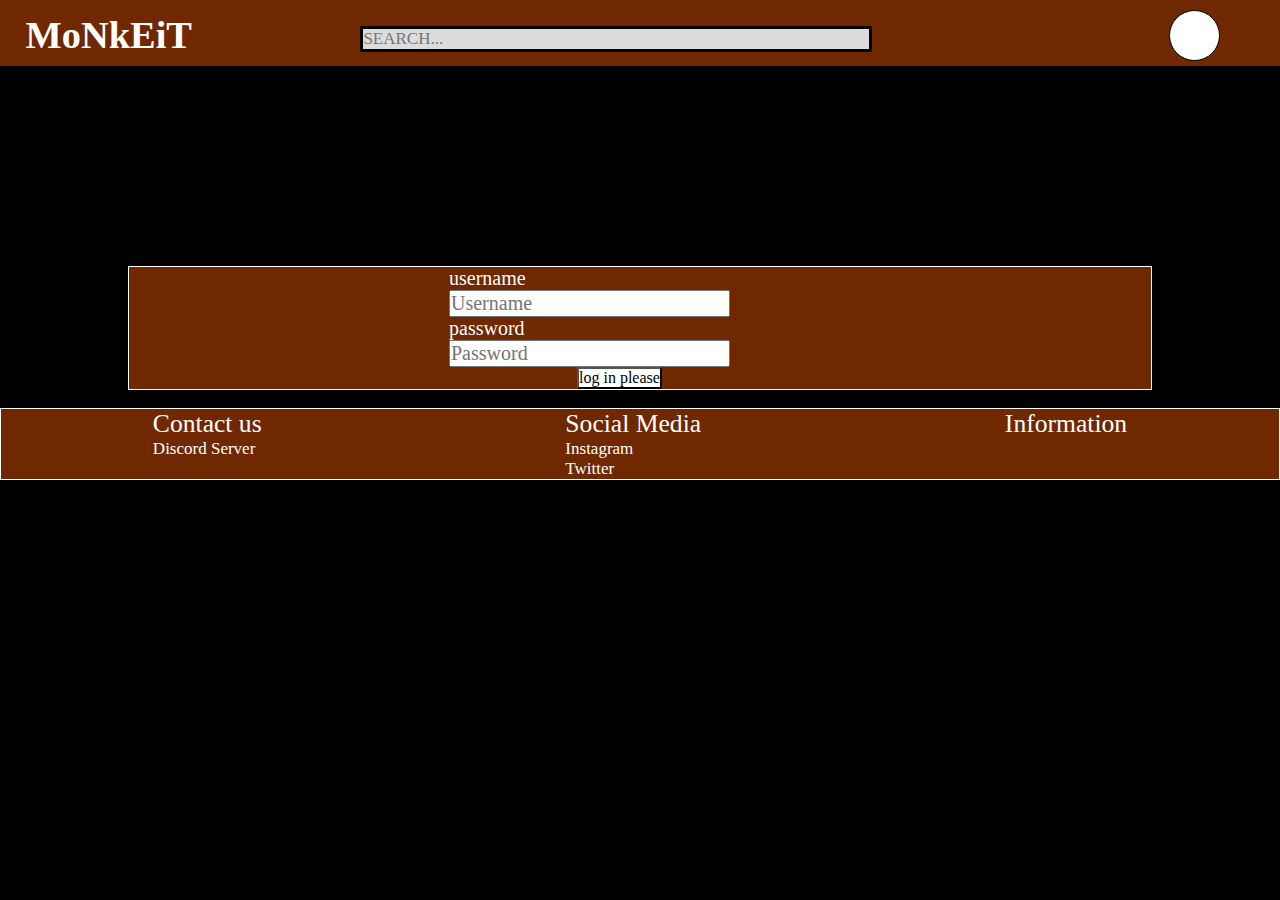
<file: index2.html>
<!DOCTYPE html>
<html lang="en">

<head>
  <meta charset="UTF-8" />
  <meta http-equiv="X-UA-Compatible" content="IE=edge" />
  <meta name="viewport" content="width=device-width, initial-scale=1.0" />
  <link rel="stylesheet" href="style2.css" />
  <link rel="stylesheet" href="header.css">
  <link rel="stylesheet" href="footer.css">
  <link rel="icon" href="monkeitlogo.png" type="image/x-icon">
  <title>Log in page</title>
</head>

<body>
  <header>
    <a href="index.html" class="sitename"> 
      <h1>
        MoNkEiT
      </h1>
    </a>
      
    <input class="search" type="text" placeholder="SEARCH..." />
    <div class="profile">

      <span class="hovertest">
        <a href="index2.html">

          <button>
            Login
          </button>
        </a>
        <a href="index3.html">
          <button>

            Register


          </button>

        </a>

      </span>
    </div>
  </header>

  <main>

    <div class="loginbox">
      <label class="userlogin">
        username
        <input class="username" type="text" placeholder="Username" />
      </label>
      <label class="userlogin">
        password  <input class="pass" type="password" placeholder="Password" />
      </label>
      <a href="index.html" target="">

        <button class="loginbutton" type="button" >
          log in please
        </button>
        </a>
    </div>

  </main>

  <footer>
    <div class="footerbox">
      <div class="contact">
        <a href="index4.html">
          <p class="contacttitle">Contact us</p>
        
        </a>
        <ol>
          <a href="https://discord.gg/F4FkTvzXzt">
            Discord Server
          </a>
        </ol>
      </div>

      <div class="socialmedia">
        <a href="index2.html">
          <p class="socialmediatitle">Social Media</p>
        </a>
        <ol>
          <a href="https://www.instagram.com/chunxela/">

            Instagram

          </a>
        </ol>

        <ol>
          <a href="https://twitter.com/ChunChunM4ru">
            Twitter
          </a>
        </ol>
      </div>

      <div class="info">
        <a href="index2.html">
          <p class="infotitle">Information</p>
        </a>
      </div>
    </div>
  </footer>
  </body>
</html>
</file>
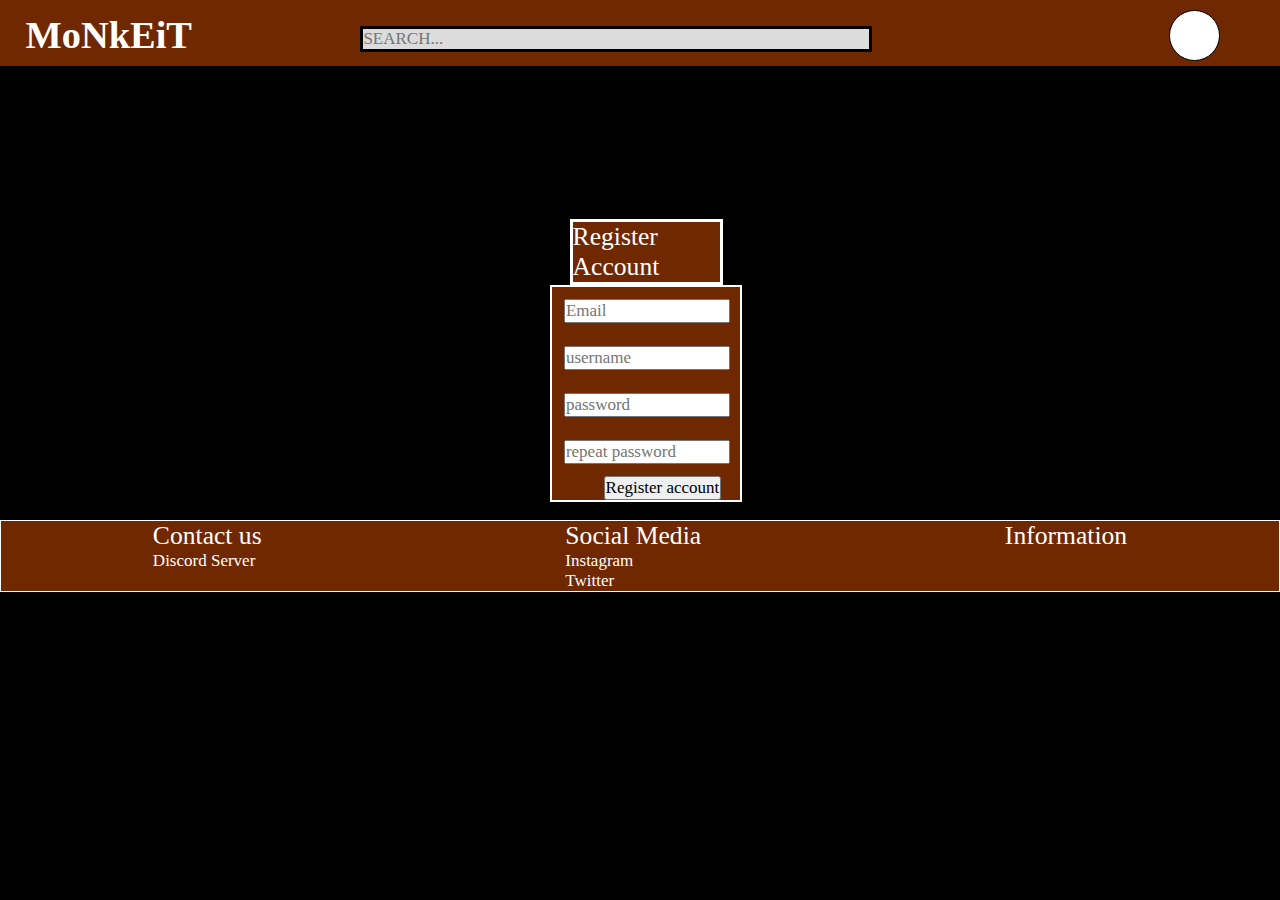
<file: index3.html>
<!DOCTYPE html>
<html lang="en">
  <head>
    <meta charset="UTF-8" />
    <meta http-equiv="X-UA-Compatible" content="IE=edge" />
    <meta name="viewport" content="width=device-width, initial-scale=1.0" />
    <link rel="stylesheet" href="style3.css" />
    <link rel="stylesheet" href="header.css" />
    <link rel="stylesheet" href="footer.css" />
    <link rel="icon" href="monkeitlogo.png" type="image/x-icon" />
    <title>Register page</title>
  </head>
  <body>
    <header>
        <a href="index.html" class="sitename">
          <h1>
            MoNkEiT
          </h1>
           </a>
        <input class="search" type="text" placeholder="SEARCH..." />
        <div class="profile">       
          <span class="hovertest">
            <a href="index2.html">
    
              <button>
                Login
              </button>
            </a>
            <a href="index3.html">
              <button>
                Register
              </button>   
            </a>  
          </span>
        </div>
    </header>
    <main>
      <div class="title">
        <p>Register Account</p>
      </div>
      <span class="registerbox">
        <input type="text" class="email" placeholder="Email" />
        <input type="text" class="createusername" placeholder="username" />
        <input type="password" class="createpassword" placeholder="password" />
        <input
          type="password"
          class="createpasswordcheck"
          placeholder="repeat password"
        />
        <a href="index.html">
          <button>Register account</button>
        </a>
      </span>
    </main>

    <footer>
      <div class="footerbox">
        <div class="contact">
          <a href="index4.html">
            <p class="contacttitle">Contact us</p>
          
          </a>
          <ol>
            <a href="https://discord.gg/F4FkTvzXzt">
              Discord Server
            </a>
          </ol>
        </div>

        <div class="socialmedia">
          <a href="index2.html">
            <p class="socialmediatitle">Social Media</p>
          </a>
          <ol>
            <a href="https://www.instagram.com/chunxela/">

              Instagram

            </a>
          </ol>

          <ol>
            <a href="https://twitter.com/ChunChunM4ru">
              Twitter
            </a>
          </ol>
        </div>

        <div class="info">
          <a href="index2.html">
            <p class="infotitle">Information</p>
          </a>
        </div>
      </div>
    </footer>
  </body>
</html>
</file>
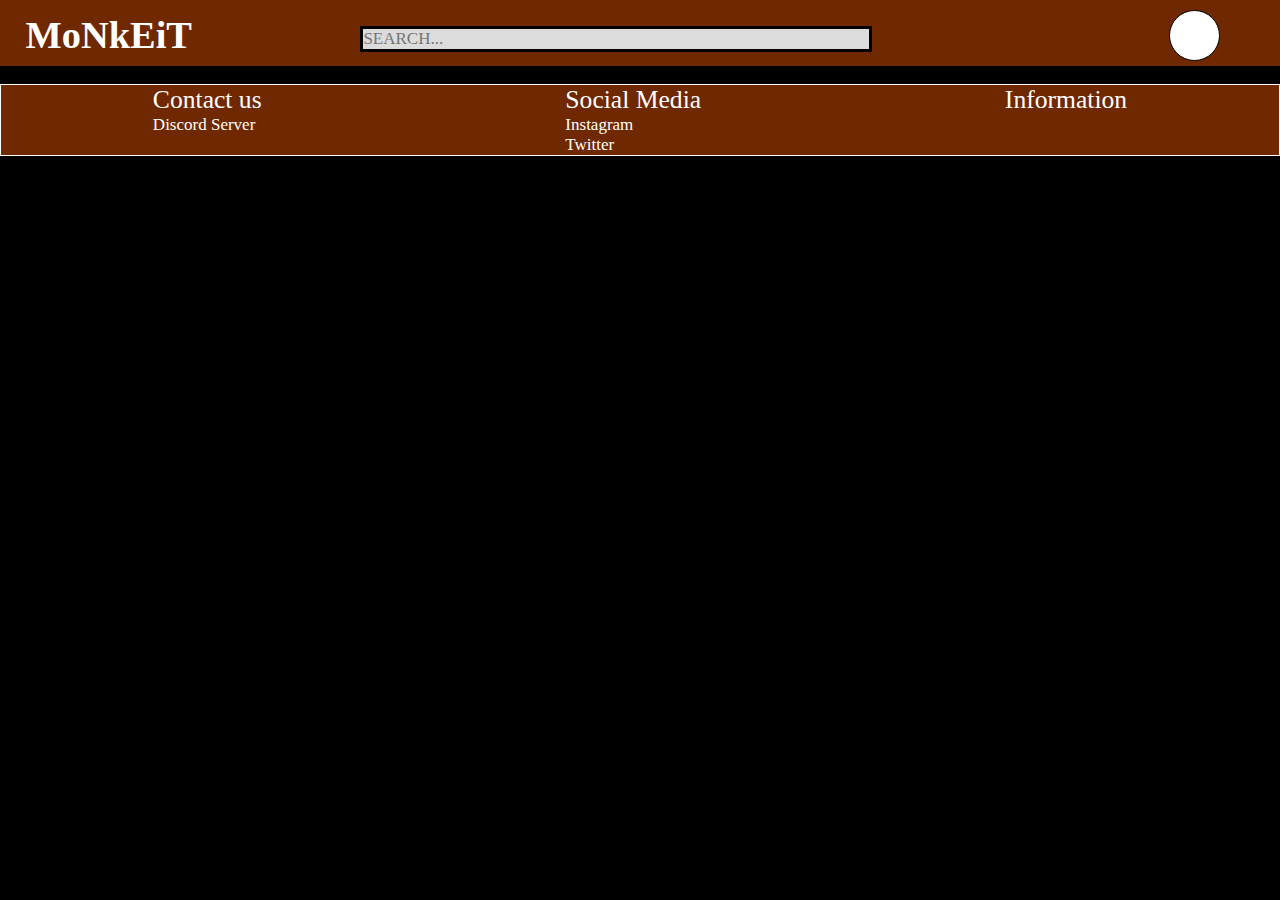
<file: index4.html>
<!DOCTYPE html>
<html lang="en">
  <head>
    <meta charset="UTF-8" />
    <meta http-equiv="X-UA-Compatible" content="IE=edge" />
    <meta name="viewport" content="width=device-width, initial-scale=1.0" />
    <link rel="stylesheet" href="header.css" />
    <link rel="stylesheet" href="footer.css" />
    <link rel="stylesheet" href="style4.css" />
    <link rel="icon" href="monkeitlogo.png" />
    <title>contact</title>
  </head>

  <body>
    <header>
        <a href="index.html" class="sitename"> 
            <h1>

                MoNkEiT
            </h1>
         </a>
        <input class="search" type="text" placeholder="SEARCH..." />

        <div class="profile">
            <span class="hovertest">
                <a href="index2.html" target="">
                    <button>
                        Login
                    </button>
                </a>
                <a href="index3.html" target="">
                    <button>
                        Register
                    </button>
                </a>
            </span>
        </div>
    </header>

    <main>



    </main>

    <footer>
      <div class="footerbox">
        <div class="contact">
          <a href="index4.html">
            <p class="contacttitle">Contact us</p>
          
          </a>
          <ol>
            <a href="https://discord.gg/F4FkTvzXzt">
              Discord Server
            </a>
          </ol>
        </div>

        <div class="socialmedia">
          <a href="index2.html">
            <p class="socialmediatitle">Social Media</p>
          </a>
          <ol>
            <a href="https://www.instagram.com/chunxela/">

              Instagram

            </a>
          </ol>

          <ol>
            <a href="https://twitter.com/ChunChunM4ru">
              Twitter
            </a>
          </ol>
        </div>

        <div class="info">
          <a href="index2.html">
            <p class="infotitle">Information</p>
          </a>
        </div>
      </div>
    </footer>
  </body>
</html>
</file>
<file: style.css>
* {
  margin: 0;
  padding: 0;
  box-sizing: border-box;
  font-size: 17px;
  font-family: "Times New Roman";
}

body {
  background-color: black;
  color: white;
}

.bigboy {
  display: flex;
  width: 100%;
  flex-direction: row;
  color: white;
}

.top10 {
  height: 10%;
  margin-left: 4vh;
  margin-top: 5%;
  background-color: #702801;
  border: solid;
  border-color: white;
  border-width: 3px;
}

ol li{

  font-size:  max(1.5vw,3vh);
  margin-left: 2vw;
  margin-left: max(3vw,6vh);
  padding: max(0.5vw,1vh);


}

.top10 p {
  padding: 1vw;
  font-size: max(1.5vw, 3vh);
  padding-left: 4vw;
}

.following {
  width: 35%;
  margin-left: 10%;
  margin-top: 6%;
  background-color: #702801;
  border: solid;
  border-color: white;
  border-width: 5%;
}

.suggestions {
  display: flex;
  flex-wrap: wrap;
  flex-direction: column;
  align-items: flex-end;
  margin-left: 10%;
  margin-top: 5%;
}

.suggestion:nth-child(n) {
  width: 100%;
  background-color: #702801;
  border: solid;
  border-color: white;
  border-width: 5%;
  margin-left: 1%;
  margin-top: 5%;
  font-size: max(3vw, 2vh);
  padding: max(0.5vw,1vh);
}

.maintitle {
  display: flex;
  flex-direction: row;
}

nav {
  display: flex;
  justify-content: space-around;
  flex-direction: row;
  margin-top: 5%;
}

.column {
  background-color: #702801;
  border: solid;
  border-color: white;
  border-width: max(0.1vw,0.3vh);
  padding: max(0.5vw,1vh);
}

.column p {
  font-size: max(3vw, 2vh);
}

span {
  margin-left: 10px;
}

.center-title {
  display: flex;
  justify-content: space-evenly;
  gap: 1vw;
}

.center-title a {
  font-size: max(3vw, 2vh);
  padding: 1vw;
}

.beemovie {
  font-size: max(1vw, 2vh);
  padding: 1vw;
}

/*
.suggestions suggestion:nth-child(3n) {
    Vart tredje suggestion element som ligger inuti ett element med klassen suggestions
}

.suggestion:nth-child(odd) {
    Alla udda suggestion element (i ordningen)
}

.suggestion.special {
    Saker som hr både suggestion och special
}
*/
</file>
<file: header.css>
* {
  margin: 0;
  padding: 0;
  box-sizing: border-box;
  font-size: 17px;
  font-family: "Times New Roman";
  text-decoration: none;
}

header {
  display: flex;
  flex-wrap: wrap;
  background-color: #702801;
  flex-direction: row;
  align-items: flex-start;
  justify-content: space-between;
  height: 20%;
}




.sitename {
  margin-left: 2%;
  margin-top: 1%;
  margin-bottom: 1vh;
  font-size: smaller;
  text-align: start;
  font-size: max(4vw, 2vh);
  text-decoration: none;
}

h1{

  font-size: max(2vh,3vw);

}

h1:hover{
  font-size: max(2.25vh,3.25vw);

}

.sitename:visited {
  text-decoration: none;
  color: white;
}

.sitename:link {
  color: white;
}
.sitename:hover {
  color: white;
  font-size: max(4.2vw, 2.2vh);
}
.sitename:active {
  font-size: 80px;
  color: white;
}
.hovertest {
  display: none;
  font-size: 4px;
  padding: 0%;
  margin-top: max(3vh, 4vw);
  background-color: white;
  width: 5vw;
  border: solid;
  border-color: black;
  border-width: 1vh;
  color: black;
}

.hovertest button {
  background-color: white;
  color: black;
}

.profile:hover {
  color: black;
  background-color: #a6a6a6;
}
.profile:hover .hovertest {
  display: flex;
  flex-direction: column;
  padding: 0%;
  color: black;
}

.profile {
  margin-right: 60px;
  margin-top: 10px;
  border: solid;
  background-color: WHITE;
  border-color: black;
  border-radius: 50%;
  border-width: 1px;
  height: max(4vw, 2vh);
  width: max(4vw, 2vh);
  color: black;
}

.search {
  background: black;
  background-color: #dcdcdc;
  border-color: black;
  width: 40vw;
  height: 25%;
  border: solid;
  border-radius: 1px;
  margin-top: 2%;
  margin-right: 10%;
  align-items: center;
}

.search:focus {
  outline: black;
  background-color: white;
}
</file>
<file: footer.css>
* {
    margin: 0;
    padding: 0;
    box-sizing: border-box;
    font-size: 17px;
    font-family: "Times New Roman";
    text-decoration: none;

  }

  body
  {
    color:white;
  }
  
footer{
margin-top: max(1vw,2vh);
background-color: #702801;
color: white;
border: solid;
border-color: white;
border-width: max(0.1vw,0.01vh);
height: max-content;
color: white;
margin-bottom: 0%;
  }


.footerbox{
  display: flex;
color: white;
display: flex;
flex-direction: row;
justify-content: space-around;
}

footer {
  margin-top: max(1vw, 2vh);
  background-color: #702801;
  color: white;
  border: solid;
  border-color: white;
  border-width: max(0.1vw, 0.01vh);
  height: max-content;
  color: white;
  display: flex;
  flex-direction: column;
}

.footerbox {
  display: flex;
  color: white;
  display: flex;
  flex-direction: row;
  justify-content: space-around;
}

.infotitle {
  font-size: 2vw;
  text-decoration: white;
  color: white;
}

.socialmediatitle {
  font-size: 2vw;
  text-decoration: white;
  color: white;
}
.contacttitle {
  font-size: 2vw;
  text-decoration: white;
  color: white;
}

a{

  color: white;
}
</file>
<file: style2.css>
* {
  margin: 0;
  padding: 0;
  box-sizing: border-box;
  font-family: "Times New Roman";
  font-size: 16px;
}

body {
  background-color: black;
  color: white;
}

.loginbox {
  align-items: center;
  background-color: #702801;
  margin-top: 200px;
  margin-left: 10%;
  margin-right: 10%;
  width: 80%;
  border: solid;
  border-color: white;
  border-width: 1px;
}

label {
  margin-left: 25vw;
  font-size: 20px;
}
.username {
  width: 40%;
  font-size: 20px;
}

.pass {
  width: 40%;
  font-size: 20px;
}

.loginbutton {
  font-size: 16px;
  background-color: white;
  color: black;
  display: flex;
  justify-content: end;
  margin-left: 35vw;
}

.userlogin {
  display: flex;
  flex-direction: column;
}
</file>
<file: style3.css>
* {
  margin: 0;
  padding: 0;
  box-sizing: border-box;
  font-size: 17px;
  font-family: "Times New Roman";
}

body {
  background-color: black;
  color: white;
}

.registerbox {
  display: flex;
  flex-direction: column;
  width: max(16vh, 15vw);
  background-color: #702801;
  color: white;
  border: solid;
  border-color: white;
  border-width: max(0.1vh, 0.2vw);
  margin-left: 43vw;
  margin-right: 43vw;
}

.registerbox button {
  color: black;
}

.title {
  background-color: #702801;
  color: white;
  border: solid;
  border-width: max(0.3vw, 0.4vh);
  border-color: white;
  margin-top: max(12vw, 14vh);
  margin-left: 44.5vw;
  margin-right: 44.5vw;
  width: max(12vw, 13vh);
}

.title p {
  font-size: max(2vw, 1vh);
}

.registerbox input {
  margin: max(0.9vw, 1vh);
  width: max(13vw, 14vh);
}

.registerbox button {
  margin-left: max(4vw, 5vh);
  font-size: max;
}
</file>
<file: style4.css>
* {
  margin: 0;
  padding: 0;
  box-sizing: border-box;
  font-size: 17px;
  font-family: "Times New Roman";
}

body {
  background-color: black;
  color: white;
}

footer {
  display: flex;
  flex-direction: column;
  justify-content: end;
}
</file>
